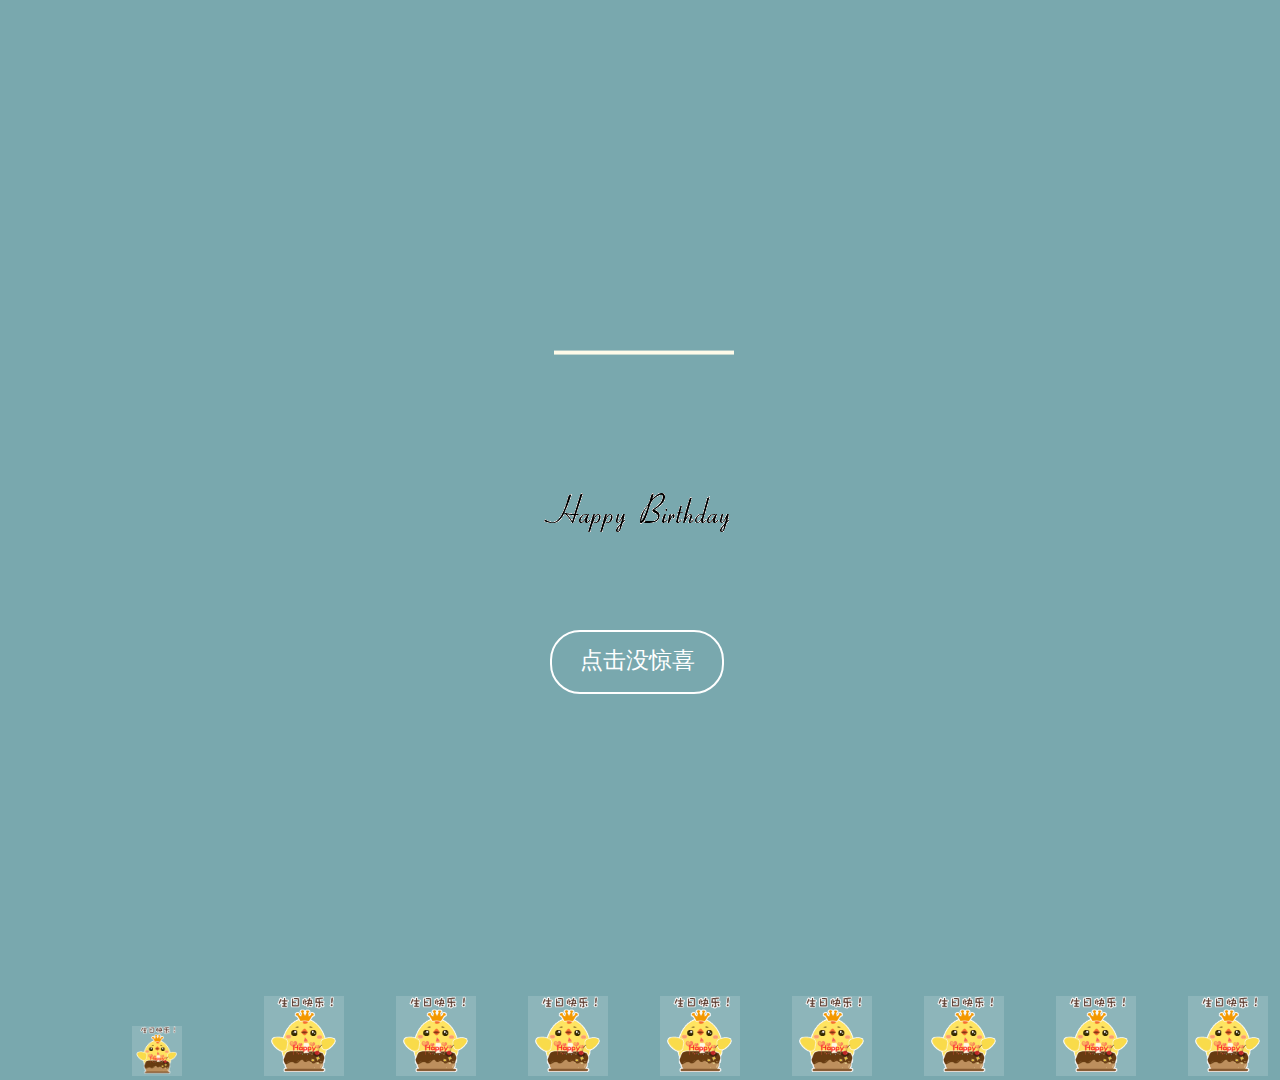
<file: html/BirthdayCake.html>
<!DOCTYPE html>
<html>

<head>

  <meta charset="UTF-8">

  <title>Happy Birthday</title>
  <link rel="stylesheet" href="../css/styless.css" media="screen" type="text/css" />
</head>

<body class="bg">

<div>
      <div class="velas">
        <div class="fuego"></div>
        <div class="fuego"></div>
        <div class="fuego"></div>
        <div class="fuego"></div>
        <div class="fuego"></div>
    </div>
    <svg id="cake" version="1.1" x="0px" y="0px" width="200px" height="500px" viewBox="0 0 200 500" enable-background="new 0 0 200 500" xml:space="preserve">
        <path fill="#a88679" d="M173.667-13.94c-49.298,0-102.782,0-147.334,0c-3.999,0-4-16.002,0-16.002
    		c44.697,0,96.586,0,147.334,0C177.667-29.942,177.668-13.94,173.667-13.94z">
            <animate id="bizcocho_3" attributeName="d" calcMode="spline" keySplines="0 0 1 1; 0 0 1 1" begin="relleno_2.end" dur="0.3s" fill="freeze" values="
                              M173.667-13.94c-49.298,0-102.782,0-147.334,0c-3.999,0-4-16.002,0-16.002
    		c44.697,0,96.586,0,147.334,0C177.667-29.942,177.668-13.94,173.667-13.94z
                              ;
                              M173.667,411.567c-47.995,12.408-102.955,12.561-147.334,0
    		c-3.848-1.089-0.189-16.089,3.661-15.002c44.836,12.66,90.519,12.753,139.427,0.07
    		C173.293,395.631,177.541,410.566,173.667,411.567z
                              ;
                              M173.667,427.569c-49.795,0-101.101,0-147.334,0c-3.999,0-4-16.002,0-16.002
    		c46.385,0,97.539,0,147.334,0C177.668,411.567,177.667,427.569,173.667,427.569z
                              " />
        </path>
        <path fill="#8b6a60" d="M100-178.521c1.858,0,3.364,1.506,3.364,3.363c0,0,0,33.17,0,44.227
    		c0,19.144,0,57.431,0,76.574c0,10.152,0,40.607,0,40.607c0,1.858-1.506,3.364-3.364,3.364l0,0c-1.858,0-3.364-1.506-3.364-3.364c0,0,0-30.455,0-40.607c0-19.144,0-57.432,0-76.575c0-11.057,0-44.226,0-44.226C96.636-177.015,98.142-178.521,100-178.521
    		L100-178.521z">
            <animate id="relleno_2" attributeName="d" calcMode="spline" keySplines="0 0 1 1; 0 0 1 1; 0 0 0.58 1" begin="bizcocho_2.end" dur="0.5s" fill="freeze" values="
                              M100-178.521c1.858,0,3.364,1.506,3.364,3.363c0,0,0,33.17,0,44.227
    		c0,19.144,0,57.431,0,76.574c0,10.152,0,40.607,0,40.607c0,1.858-1.506,3.364-3.364,3.364l0,0c-1.858,0-3.364-1.506-3.364-3.364c0,0,0-30.455,0-40.607c0-19.144,0-57.432,0-76.575c0-11.057,0-44.226,0-44.226C96.636-177.015,98.142-178.521,100-178.521
    		L100-178.521z
                              ;
                              M100,267.257c1.858,0,3.364,1.506,3.364,3.363c0,0,0,33.17,0,44.227
    		c0,19.143,0,57.43,0,76.574c0,10.151,0,40.606,0,40.606c0,1.858-1.506,3.364-3.364,3.364l0,0c-1.858,0-3.364-1.506-3.364-3.364
    		c0,0,0-30.455,0-40.606c0-19.145,0-57.432,0-76.576c0-11.057,0-44.225,0-44.225C96.636,268.763,98.142,267.257,100,267.257
    		L100,267.257z
                              ;
                              M93.928,405.433c-0.655,6.444-0.102,9.067,2.957,11.798c0,0,8.083,5.571,16.828,3.503
    		c18.629-4.406,43.813,6.194,50.792,7.791c14.75,3.375,9.162,6.867,9.162,6.867c-2.412,2.258-58.328,0-73.667,0l0,0
    		c-1.858,0-69.995,2.133-73.667,0c0,0-3.337-2.439,6.172-5.992c11.375-4.25,52.875,8.822,47.139-9.442
    		c-6.333-20.167,5.226-21.514,5.226-21.514c3.435-0.915,12.78-6.663,10.923-0.546L93.928,405.433z
                              ;
                              M102.242,427.569c5.348,0,14.079,0,17.462,0c0,0,17.026,0,27.504,0
    		c19.143,0,20.39-3.797,26.459,0c3,1.877,0,7.823,0,7.823c-2.412,2.258-58.328,0-73.667,0l0,0c-1.858,0-67.187,0-73.667,0
    		c0,0-4.125-4.983,0-7.823c5.201-3.58,16.085,0,23.725,0c8.841,0,20.762,0,20.762,0c3.686,0,8.597,0,19.511,0H102.242z
                              " />
        </path>
        <path fill="#a88679" d="M173.667-15.929c-46.512,0-105.486,0-147.334,0c-3.999,0-4-16.002,0-16.002
    		c43.566,0,97.96,0,147.334,0C177.667-31.931,177.666-15.929,173.667-15.929z">
            <animate id="bizcocho_2" attributeName="d" calcMode="spline" keySplines="0 0 1 1; 0 0 1 1; 0.25 0 0.58 1" begin="relleno_1.end" dur="0.5s" fill="freeze" values="
                              M173.667-15.929c-46.512,0-105.486,0-147.334,0c-3.999,0-4-16.002,0-16.002
    		c43.566,0,97.96,0,147.334,0C177.667-31.931,177.666-15.929,173.667-15.929z
                              ;
                              M173.434,445.393c-47.269,8.001-105.245,8.001-147.334,0c-3.929-0.747-0.692-16.543,3.243-15.824
    		c43.828,8.001,92.165,8.001,140.739,0C174.029,428.918,177.377,444.726,173.434,445.393z
                              ;
                              M173.667,449.514c-47.576-5.454-102.799-5.744-147.333,0c-3.966,0.512-3.938-15.297,0-16.002
    		c43.683-7.823,97.646-8.026,147.333,0C177.616,434.15,177.642,449.969,173.667,449.514z
                              ;
                              M173.667,451.394c-49.298,0-102.782,0-147.334,0c-3.999,0-4-16.002,0-16.002
    		c44.697,0,96.586,0,147.334,0C177.667,435.392,177.668,451.394,173.667,451.394z
                              " />
        </path>
        <path fill="#8b6a60" d="M101.368-73.685c0,12.164,0,15.18,0,28.519c0,22.702,0-13.661,0,8.304c0,14.48,0,18.233,0,30.512
    		c0,1.753-2.958,1.847-2.958,0c0-12.68,0-16.277,0-30.401c0-21.983,0,11.66,0-8.305c0-13.027,0-15.992,0-28.628
    		C98.411-75.883,101.368-75.592,101.368-73.685z">
            <animate id="relleno_1" attributeName="d" calcMode="spline" keySplines="0 0 1 1; 0 0 1 1; 0 0 0.6 1" begin="bizcocho_1.end" dur="0.5s" fill="freeze" values="
                              M101.368-73.685c0,12.164,0,15.18,0,28.519c0,22.702,0-13.661,0,8.304c0,14.48,0,18.233,0,30.512
    		c0,1.753-2.958,1.847-2.958,0c0-12.68,0-16.277,0-30.401c0-21.983,0,11.66,0-8.305c0-13.027,0-15.992,0-28.628
    		C98.411-75.883,101.368-75.592,101.368-73.685z
                              ;
                              M101.368,350.885c0,12.164,0,65.18,0,78.518c0,22.703,0-33.66,0-11.695c0,14.48,0,28.232,0,40.512
    		c0,1.753-2.958,1.847-2.958,0c0-12.68,0-26.277,0-40.402c0-21.982,0,31.66,0,11.695c0-13.027,0-65.992,0-78.627
    		C98.411,348.686,101.368,348.977,101.368,350.885z
                              ;
                              M128.38,447.567c37.626,6.312,39.303,13.658,26.833,12.833c-22.653-1.499-13.636-0.831-23.302-0.831
    		c-14.48,0-17.884,0-30.163,0c-2.087,0-2.068,0-3.915,0c-13.333,0-8.963,0-23.088,0c-11.668,0-14.062,5.995-27.532,1.164
    		c-12.629-4.529,38.667-3.167,46.833-17.333C100.077,432.94,105.546,443.736,128.38,447.567z
                              ;
                              M173.667,451.394c2.875,0,2.997,9.257,0,9.131c-22.662-0.956-32.09-0.956-41.756-0.956
    		c-14.48,0-17.884,0-30.163,0c-2.087,0-2.068,0-3.915,0c-13.333,0-8.963,0-23.088,0c-11.668,0-34.99-0.294-48.412,1.831
    		c-4.109,0.65-3.01-10.006,0-10.006C37.129,451.394,149.379,451.394,173.667,451.394z
                              " />
        </path>
        <path fill="#a88679" d="M173.667,21.571c-33.174,0-111.467,0-147.334,0c-4,0-4-16.002,0-16.002c39.836,0,105.982,0,147.334,0
    		C177.668,5.569,177.667,21.571,173.667,21.571z">
            <animate id="bizcocho_1" attributeName="d" calcMode="spline" keySplines="0 0 1 1; 0 0 1 1; 0 0 1 1; 0.25 0 1 1; 0 0 1 1; 0.25 0 0.6 1" begin="2s" dur="0.8s" fill="freeze" values="
                              M173.667,21.571c-33.174,0-111.467,0-147.334,0c-4,0-4-16.002,0-16.002c39.836,0,105.982,0,147.334,0
    		C177.668,5.569,177.667,21.571,173.667,21.571z
                              ;
                              M173.667,459.569c-33.197,16.002-110.782,16.002-147.334,0c-3.664-1.604,1.614-15.617,5.337-14.153
    		c40.702,16.002,94.289,16.104,136.505,0.103C171.917,444.1,177.271,457.832,173.667,459.569z
                              ;
                              M171.817,475.571c-39.361-3.001-105.438-2.571-143.556,0c-3.991,0.27-7.377-14.736-3.387-15.014
    		c41.553-2.888,104.421-3.121,150.51-0.233C179.378,460.574,175.806,475.875,171.817,475.571z
                              ;
                              M171.817,459.564c-38.8-12.188-104.504-13.762-143.556,0c-3.772,1.329-7.961-12.604-4.178-13.905
    		c40.864-14.064,105.114-15.52,151.918-0.973C179.822,445.874,175.634,460.762,171.817,459.564z
                              ;
                              M173.667,475.571c-46.376-5.005-105.924-4.003-147.334,0c-3.981,0.385-3.479-15.421,0.479-16.002
    		c43.087-6.327,97.705-7.083,146.855,0.438C177.621,460.613,177.644,476,173.667,475.571z
                              ;
                              M173.667,474.117c-46.376,1.866-105.638,2.01-147.334,0c-3.995-0.192-3.52-16.144,0.479-16.002
    		c43.794,1.55,96.341,1.541,145.723,0C176.532,457.99,177.663,473.956,173.667,474.117z
                              ;
                              M173.667,475.571c-46.512,0-105.486,0-147.334,0c-3.999,0-4-16.002,0-16.002c43.566,0,97.96,0,147.334,0
    		C177.667,459.569,177.666,475.571,173.667,475.571z
                              " />
        </path>
        <path fill="#fefae9" d="M104.812,113.216c0,3.119-2.164,5.67-4.812,5.67c-2.646,0-4.812-2.551-4.812-5.67c0-5.594,0-16.782,0-22.375
    	c0-5.143,0-15.427,0-20.568c0-7.333,0-21.998,0-29.33c0-5.523,0-16.569,0-22.092c0-3.295,0-9.885,0-13.181
    	C95.188,2.551,97.353,0,100,0c2.648,0,4.812,2.551,4.812,5.669c0,3.248,0,9.743,0,12.991c0,5.428,0,16.284,0,21.711
    	c0,7.618,0,22.854,0,30.472c0,4.952,0,14.854,0,19.807C104.812,96.292,104.812,107.576,104.812,113.216z">
            <animate id="crema" attributeName="d" calcMode="spline" keySplines="0 0 1 1; 0 0 1 1; 0 0 1 1; 0.25 0 1 1; 0 0 1 1; 0 0 0.58 1" begin="bizcocho_3.end" dur="2s" fill="freeze" values="
                              M104.812,113.216c0,3.119-2.164,5.67-4.812,5.67c-2.646,0-4.812-2.551-4.812-5.67c0-5.594,0-16.782,0-22.375
    	c0-5.143,0-15.427,0-20.568c0-7.333,0-21.998,0-29.33c0-5.523,0-16.569,0-22.092c0-3.295,0-9.885,0-13.181
    	C95.188,2.551,97.353,0,100,0c2.648,0,4.812,2.551,4.812,5.669c0,3.248,0,9.743,0,12.991c0,5.428,0,16.284,0,21.711
    	c0,7.618,0,22.854,0,30.472c0,4.952,0,14.854,0,19.807C104.812,96.292,104.812,107.576,104.812,113.216z
                              ;
                              M104.812,405.897c0,3.119-2.164,5.67-4.812,5.67c-2.646,0-4.812-2.551-4.812-5.67c0-5.594,0-16.782,0-22.376
    	c0-5.143,0-15.426,0-20.568c0-7.332,0-21.997,0-29.33c0-5.522,0-16.568,0-22.092c0-3.295,0-9.885,0-13.181
    	c0-3.118,2.165-5.669,4.812-5.669c2.648,0,4.812,2.551,4.812,5.669c0,3.247,0,9.743,0,12.991c0,5.428,0,16.283,0,21.711
    	c0,7.618,0,22.854,0,30.473c0,4.951,0,14.854,0,19.807C104.812,388.972,104.812,400.256,104.812,405.897z
                              ;
                              M111.873,411.567c-3.119,0-9.226,0-11.874,0c-2.646,0-7.748,0-10.867,0c-7.086,0-12.698,0-18.292,0
    	c-6.592,0-12.871,7.371-19.166,3.008c-10.043-6.961-7.776-10.169,2.991-17.745c12.61-8.873,27.713,1.994,25.919-7.531
    	c-2.589-13.742,11.008-14.513,11.365-17.789c0.441-4.051,4.235-11.107,8.051-8.175c3.113,2.393,1.007,8.008,0,13.159
    	c-1.871,9.569,8.058,2.113,9.494,14.155c2.592,21.732,21.184-0.675,29.309,7.976c5.216,5.553,18.413,5.552,15.426,12.942
    	c-3.131,7.745-15.825-4.369-23.8,2.903C126.261,418.271,118.301,411.567,111.873,411.567z
                              ;
                              M111.873,411.567c-3.119,0-9.226,0-11.874,0c-2.646,0-9.734,4.069-12.853,4.069
    	c-7.086,0-10.712-4.069-16.306-4.069c-6.592,0-12.12,6.013-19.166,3.008c-7.053-3.008-7.458,2.026-18.659,1.165
    	c-6.832-0.525-7.522-3.034-7.533-6.265c-0.037-10.336,22.073-2.452,36.613-2.628c10.234-0.124,19.856-1.439,37.905-2.102
    	c16.642-0.61,32.699,1.552,46.009,1.927c12.438,0.351,29.663-8.99,31.532,3.315c0.773,5.093-5.605,3.342-11.211,9.579
    	c-5.093,5.667-7.59-4.605-12.965-3.832c-8.269,1.189-14.962-8.537-22.937-1.265C126.261,418.271,118.301,411.567,111.873,411.567z
                              ;
                              M110.946,413.652c-2.904-1.137-8.405-2.748-12.446-0.97c-6.099,2.685-7.273,10.358-13.253,8.242
    	c-7.843-2.775-8.953-5.008-14.546-5.01c-24.653-0.011-4.849,26.507-18.264,26.507c-12.377,0,5.791-33.537-19.422-26.682
    	c-7.703,2.095-9.806-0.942-9.817-4.173c-0.037-10.336,24.357-4.544,38.897-4.72c10.234-0.124,19.856-1.439,37.905-2.102
    	c16.642-0.61,32.699,1.552,46.009,1.927c12.438,0.351,28.973-8.865,31.532,3.315c1.449,6.896,0.318,15.624-3.874,15.624
    	c-7.619,0-1.788-15.192-19.243-7.111c-7.581,3.51-15.963-9.738-26.669,1.066C120.644,426.744,118.381,416.561,110.946,413.652z
                              ;
                              M111.547,413.9c-2.969-0.956-8.775-0.949-13.167-0.5c-14.667,1.5-8.325,16.508-14.667,16.666
    	c-6.667,0.166-0.167-13.5-13.013-14.151c-30.471-1.545-5.572,46.651-18.987,46.651c-12.377,0,10.333-50.166-18.667-44.5
    	c-7.835,1.531-9.537-1.417-9.548-4.647c-0.037-10.336,23.675-5.177,38.215-5.353c10.234-0.124,20.618-1.671,38.667-2.333
    	c16.642-0.61,32.023,1.458,45.333,1.833c12.438,0.351,33.819-8.431,33.199,4.001c-0.532,10.666,0.414,26.166-5.245,25.833
    	c-7.606-0.447-2.954-31.5-19.243-18.899c-7.985,6.177-17.658-5.969-27.377,5.732C118.88,434.066,121.38,417.067,111.547,413.9z
                              ;
                              M111.547,415.233c-6.667-0.834-9.667,4.667-13.833,3.333c-19.649-6.291-8.158,22.176-14.5,22.334
    	c-6.667,0.166,2.833-18-13.333-22.167c-29.544-7.615-9.667,43.833-20.167,43.833c-10.333,0,8.004-55.006-16.833-39
    	c-7.5,4.833-9.508-3.78-9.299-7.004c0.799-12.329,23.592-7.153,38.132-7.329c10.234-0.124,20.238-1.505,38.287-2.167
    	c16.642-0.61,32.903,1.125,46.213,1.5c12.438,0.351,35.058-5.579,31.863,6.451c-5.532,20.833,1.25,28.216-4.409,27.883
    	c-7.606-0.447-6.058-37.895-20.62-23.333c-10.167,10.166-15.972-0.747-25,12C119.547,443.568,121.798,416.515,111.547,415.233z
                              " />
        </path>
        <rect class="come" x="10" y="475.571" fill="#fefae9" width="180" height="4" />
    </svg>
</div>
<div class="happy">
	<img src="../img/HappyBirthday.png">
</div>
<div class="button-style1">
	<a href="cubic.html" class="lk1">
		<div class="link1">
			<div class="bt1">
				点击没惊喜
			</div>
		</div>
	</a>    
</div>
<!-- <div class="button-style2">
	<a class="lk2">
		<div class="link2">
			<div class="bt1">
				我不喜欢
			</div>
		</div>
	</a> 
</div> -->
<ul class="bg-bubbles">
      <li><img src="../img/timg.gif" style="width:100%;height:100%"></li>
      <li><img src="../img/timg.gif" style="width:100%;height:100%"></li>
      <li><img src="../img/timg.gif" style="width:100%;height:100%"></li>
      <li><img src="../img/timg.gif" style="width:100%;height:100%"></li>
      <li><img src="../img/timg.gif" style="width:100%;height:100%"></li>
      <li><img src="../img/timg.gif" style="width:100%;height:100%"></li>
      <li><img src="../img/timg.gif" style="width:100%;height:100%"></li>
      <li><img src="../img/timg.gif" style="width:100%;height:100%"></li>
      <li><img src="../img/timg.gif" style="width:100%;height:100%"></li>
      <li><img src="../img/timg.gif" style="width:100%;height:100%"></li>
    </ul>
  <script src='../js/jquery.js'></script>
</body>
</html>
</file>
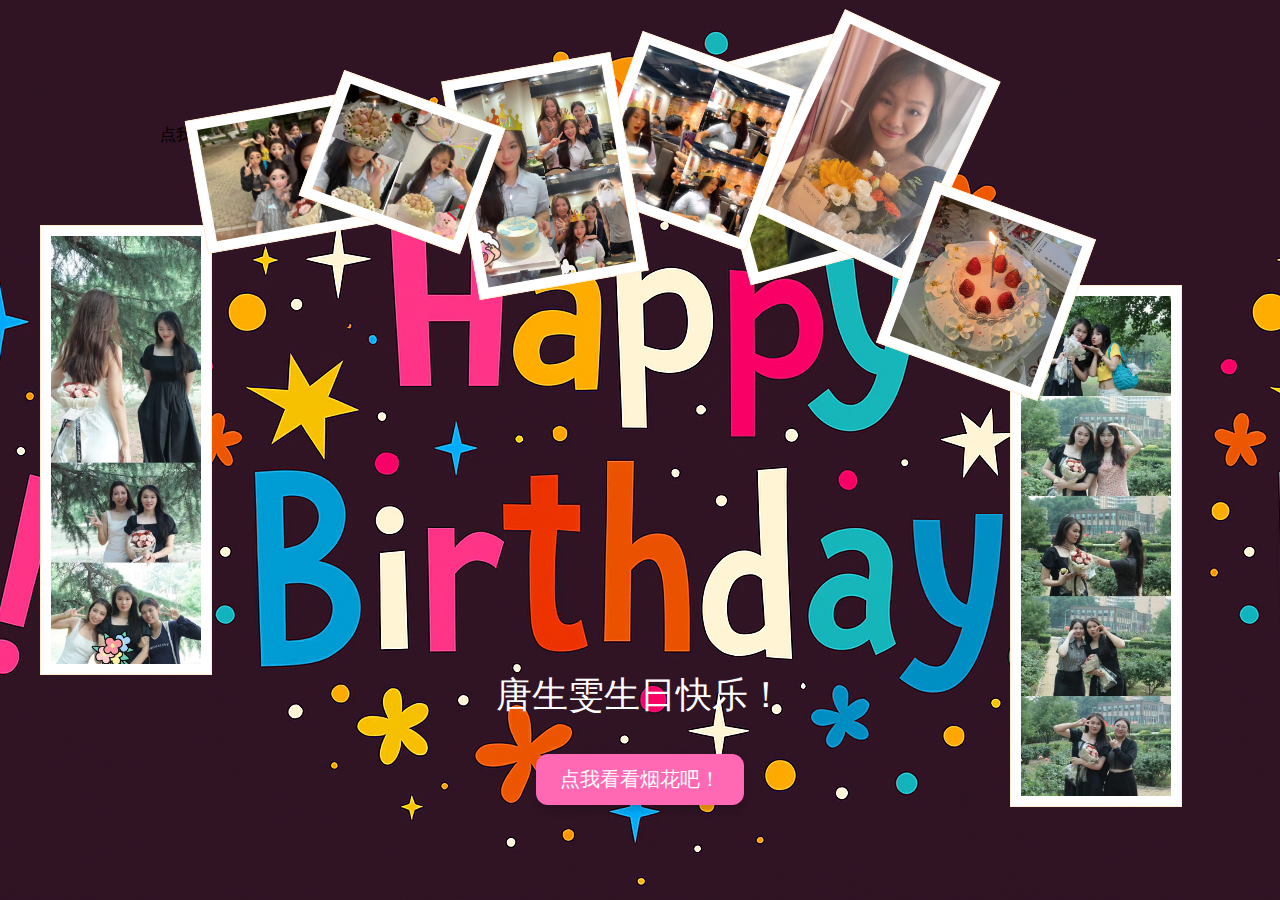
<file: html/card.html>
<!DOCTYPE html>
<html lang="en">
<head>
  <meta charset="UTF-8" />
  <meta http-equiv="X-UA-Compatible" content="IE=edge" />
  <meta name="viewport" content="width=device-width, initial-scale=1.0" />
  <title>祝你生日快乐</title>
  <style>
    html, body {
      margin: 0;
      padding: 0;
      height: 100%;
      overflow: hidden;
    }
    .h1 {
    position: absolute;
    bottom: 60px; /* 预留按钮空间 */
    width: 100%;
    text-align: center;
    font-size: 36px;
    color: white;
    line-height: 40px;
    }

    .next-button {
    position: absolute;
    bottom: -30px;
    left: 50%;
    transform: translateX(-50%);
    padding: 12px 24px;
    background-color: #ff69b4;
    color: white;
    font-size: 20px;
    border-radius: 12px;
    cursor: pointer;
    transition: transform 0.3s, background-color 0.3s;
    box-shadow: 0 4px 8px rgba(0,0,0,0.2);
    }

    .next-button:hover {
    background-color: #ff85c1;
    transform: translateX(-50%) scale(1.1);
    }



    .bei {
      background: url('../img/happy.png') center repeat;
      width: 100%;
      height: 100vh;
      position: relative;
    }

    .h11 {
      width: 960px;
      height: 650px;
      position: absolute;
      top: 50%;
      left: 50%;
      transform: translate(-50%, -50%);
    }


    img {
      position: absolute;
      border: 1px solid blanchedalmond;
      padding: 10px;
      background-color: white;
      width: 150px;
      --angle: 0deg;
      transform: rotate(var(--angle));
      transition: transform 0.5s ease;
    }

    img:hover {
      transform: rotate(var(--angle)) scale(1.5);
      z-index: 12;
      cursor: pointer;
    }

    img:nth-of-type(1) {
      --angle: 0deg;
      left: -120px;
      top: 100px;
    }

    img:nth-of-type(2) {
      --angle: -10deg;
      left: 35px;
      top: -20px;
    }

    img:nth-of-type(3) {
      --angle: 20deg;
      left: 156px;
      top: -30px;
      z-index: 9;
    }

    img:nth-of-type(4) {
      --angle: -10deg;
      left: 299px;
      top: -60px;
      z-index: 3;
    }

    img:nth-of-type(5) {
      --angle: 20deg;
      left: 448px;
      top: -70px;
      z-index: 2;
    }

    img:nth-of-type(6) {
      --angle: -15deg;
      left: 559px;
      top: -80px;
    }

    img:nth-of-type(7) {
      --angle: 25deg;
      left: 630px;
      top: -90px;
    }

    img:nth-of-type(8) {
      --angle: 20deg;
      left: 740px;
      top: 80px;
      z-index: 5;
    }

    img:nth-of-type(9) {
      --angle: 0deg;
      left: 850px;
      top: 160px;
      z-index: 4;
    }
  </style>
</head>
<body>
  <div class="bei">
    <div class="h11">
      <img src="../img/soon5.jpg" alt="">
      <img src="../img/soon2.jpg" alt="">
      <img src="../img/soon3.jpg" alt="">
      <img src="../img/soon4.jpg" alt="">
      <img src="../img/soon1.jpg" alt="">
      <img src="../img/soon9.jpg" alt="">
      <img src="../img/soon7.jpg" alt="">
      <img src="../img/soon8.jpg" alt="">
      <img src="../img/soon6.jpg" alt="">
      <div class="h1">唐生雯生日快乐！</div>
      <div >点我看看烟花吧！</div>
      <div class="next-button" onclick="location.href='yanhua.html'">点我看看烟花吧！</div>
    </div>
  </div>
</body>
</html>
</file>
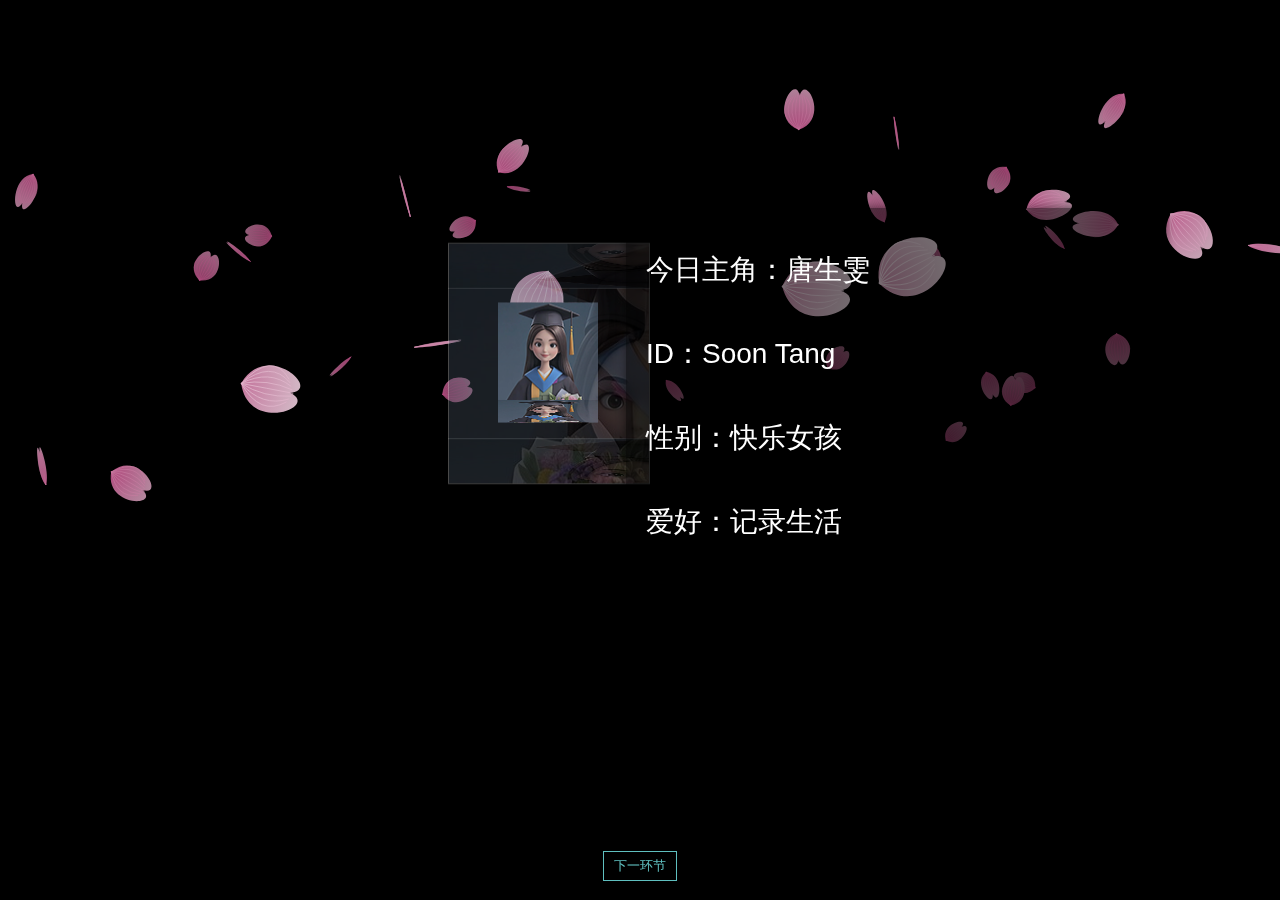
<file: html/cubic.html>
﻿<!DOCTYPE html>
<html>

<head>
  <meta charset="utf-8" />
  <title>

  </title>
  <script src="../js/jquery.min.js"></script>
  <link type="text/css" href="../css/cubicstyle.css" rel="stylesheet" />
  <style>
    html,
    body {
      width: 100%;
      height: 100%;
      margin: 0;
      padding: 0;
      overflow: hidden;
    }

    .container {
      width: 100%;
      height: 100%;
      margin: 0;
      padding: 0;
      background-color: #000000;
    }
  </style>
</head>

<body>
  <div id="jsi-cherry-container" class="container">
    <div class="box">
      <ul class="minbox">
        <li></li>
        <li></li>
        <li></li>
        <li></li>
        <li></li>
        <li></li>
      </ul>
      <ol class="maxbox">
        <li></li>
        <li></li>
        <li></li>
        <li></li>
        <li></li>
        <li></li>
      </ol>
    </div>
  </div>
  <div id="info_box" class="info_box">
      <div class="info_my">
          <!-- <img src="img/c.png" /> -->
          <div class="info_mem">
              <div class="nickname">今日主角：唐生雯</div>
              <div class="id">ID：Soon Tang</div>
              <div class="vote">性别：快乐女孩</div>
          </div>
      </div>
      <div class="intro">爱好：记录生活</div>
  </div>
  <div id="menu">
    <button id="custom">下一环节</button>
  </div>

  <script>
    // window.onload = function () {
    //   setInterval("toggleSound()", 100);
    // }

    // function toggleSound() {
    //   var music = document.getElementById("vd");//获取ID  

    //   if (music.paused) { //判读是否播放  
    //     music.paused = false;
    //     music.play(); //没有就播放 
    //   }
    // }

    var button = document.getElementById( 'custom' );
    button.addEventListener( 'click', function ( event ) {
        window.location.href = 'picwall.html';
    }, false );

    var RENDERER = {
      INIT_CHERRY_BLOSSOM_COUNT: 30,
      MAX_ADDING_INTERVAL: 10,

      init: function () {
        this.setParameters();
        this.reconstructMethods();
        this.createCherries();
        this.render();
        if (
          navigator.userAgent.match(
            /(phone|pod|iPhone|iPod|ios|Android|Mobile|BlackBerry|IEMobile|MQQBrowser|JUC|Fennec|wOSBrowser|BrowserNG|WebOS|Symbian|Windows Phone)/i
          )
        ) {
          var box = document.querySelectorAll('.box')[0];
          console.log(box, '移动端');
          box.style.marginTop = '65%';
        }
      },
      setParameters: function () {
        this.$container = $('#jsi-cherry-container');
        this.width = this.$container.width();
        this.height = this.$container.height();
        this.context = $('<canvas />')
          .attr({ width: this.width, height: this.height })
          .appendTo(this.$container)
          .get(0)
          .getContext('2d');
        this.cherries = [];
        this.maxAddingInterval = Math.round(
          (this.MAX_ADDING_INTERVAL * 1000) / this.width
        );
        this.addingInterval = this.maxAddingInterval;
      },
      reconstructMethods: function () {
        this.render = this.render.bind(this);
      },
      createCherries: function () {
        for (
          var i = 0,
          length = Math.round(
            (this.INIT_CHERRY_BLOSSOM_COUNT * this.width) / 1000
          );
          i < length;
          i++
        ) {
          this.cherries.push(new CHERRY_BLOSSOM(this, true));
        }
      },
      render: function () {
        requestAnimationFrame(this.render);
        this.context.clearRect(0, 0, this.width, this.height);

        this.cherries.sort(function (cherry1, cherry2) {
          return cherry1.z - cherry2.z;
        });
        for (var i = this.cherries.length - 1; i >= 0; i--) {
          if (!this.cherries[i].render(this.context)) {
            this.cherries.splice(i, 1);
          }
        }
        if (--this.addingInterval == 0) {
          this.addingInterval = this.maxAddingInterval;
          this.cherries.push(new CHERRY_BLOSSOM(this, false));
        }
      }
    };
    var CHERRY_BLOSSOM = function (renderer, isRandom) {
      this.renderer = renderer;
      this.init(isRandom);
    };
    CHERRY_BLOSSOM.prototype = {
      FOCUS_POSITION: 300,
      FAR_LIMIT: 600,
      MAX_RIPPLE_COUNT: 100,
      RIPPLE_RADIUS: 100,
      SURFACE_RATE: 0.5,
      SINK_OFFSET: 20,

      init: function (isRandom) {
        this.x = this.getRandomValue(
          -this.renderer.width,
          this.renderer.width
        );
        this.y = isRandom
          ? this.getRandomValue(0, this.renderer.height)
          : this.renderer.height * 1.5;
        this.z = this.getRandomValue(0, this.FAR_LIMIT);
        this.vx = this.getRandomValue(-2, 2);
        this.vy = -2;
        this.theta = this.getRandomValue(0, Math.PI * 2);
        this.phi = this.getRandomValue(0, Math.PI * 2);
        this.psi = 0;
        this.dpsi = this.getRandomValue(Math.PI / 600, Math.PI / 300);
        this.opacity = 0;
        this.endTheta = false;
        this.endPhi = false;
        this.rippleCount = 0;

        var axis = this.getAxis(),
          theta =
            this.theta +
            (Math.ceil(
              -(this.y + this.renderer.height * this.SURFACE_RATE) / this.vy
            ) *
              Math.PI) /
            500;
        theta %= Math.PI * 2;

        this.offsetY =
          40 * (theta <= Math.PI / 2 || theta >= (Math.PI * 3) / 2 ? -1 : 1);
        this.thresholdY =
          this.renderer.height / 2 +
          this.renderer.height * this.SURFACE_RATE * axis.rate;
        this.entityColor = this.renderer.context.createRadialGradient(
          0,
          40,
          0,
          0,
          40,
          80
        );
        this.entityColor.addColorStop(
          0,
          'hsl(330, 70%, ' + 50 * (0.3 + axis.rate) + '%)'
        );
        this.entityColor.addColorStop(
          0.05,
          'hsl(330, 40%,' + 55 * (0.3 + axis.rate) + '%)'
        );
        this.entityColor.addColorStop(
          1,
          'hsl(330, 20%, ' + 70 * (0.3 + axis.rate) + '%)'
        );
        this.shadowColor = this.renderer.context.createRadialGradient(
          0,
          40,
          0,
          0,
          40,
          80
        );
        this.shadowColor.addColorStop(
          0,
          'hsl(330, 40%, ' + 30 * (0.3 + axis.rate) + '%)'
        );
        this.shadowColor.addColorStop(
          0.05,
          'hsl(330, 40%,' + 30 * (0.3 + axis.rate) + '%)'
        );
        this.shadowColor.addColorStop(
          1,
          'hsl(330, 20%, ' + 40 * (0.3 + axis.rate) + '%)'
        );
      },
      getRandomValue: function (min, max) {
        return min + (max - min) * Math.random();
      },
      getAxis: function () {
        var rate = this.FOCUS_POSITION / (this.z + this.FOCUS_POSITION),
          x = this.renderer.width / 2 + this.x * rate,
          y = this.renderer.height / 2 - this.y * rate;
        return { rate: rate, x: x, y: y };
      },
      renderCherry: function (context, axis) {
        context.beginPath();
        context.moveTo(0, 40);
        context.bezierCurveTo(-60, 20, -10, -60, 0, -20);
        context.bezierCurveTo(10, -60, 60, 20, 0, 40);
        context.fill();

        for (var i = -4; i < 4; i++) {
          context.beginPath();
          context.moveTo(0, 40);
          context.quadraticCurveTo(i * 12, 10, i * 4, -24 + Math.abs(i) * 2);
          context.stroke();
        }
      },
      render: function (context) {
        var axis = this.getAxis();

        if (
          axis.y == this.thresholdY &&
          this.rippleCount < this.MAX_RIPPLE_COUNT
        ) {
          context.save();
          context.lineWidth = 2;
          context.strokeStyle =
            'hsla(0, 0%, 100%, ' +
            (this.MAX_RIPPLE_COUNT - this.rippleCount) /
            this.MAX_RIPPLE_COUNT +
            ')';
          context.translate(
            axis.x +
            this.offsetY * axis.rate * (this.theta <= Math.PI ? -1 : 1),
            axis.y
          );
          context.scale(1, 0.3);
          context.beginPath();
          context.arc(
            0,
            0,
            (this.rippleCount / this.MAX_RIPPLE_COUNT) *
            this.RIPPLE_RADIUS *
            axis.rate,
            0,
            Math.PI * 2,
            false
          );
          context.stroke();
          context.restore();
          this.rippleCount++;
        }
        if (axis.y < this.thresholdY || !this.endTheta || !this.endPhi) {
          if (this.y <= 0) {
            this.opacity = Math.min(this.opacity + 0.01, 1);
          }
          context.save();
          context.globalAlpha = this.opacity;
          context.fillStyle = this.shadowColor;
          context.strokeStyle =
            'hsl(330, 30%,' + 40 * (0.3 + axis.rate) + '%)';
          context.translate(
            axis.x,
            Math.max(axis.y, this.thresholdY + this.thresholdY - axis.y)
          );
          context.rotate(Math.PI - this.theta);
          context.scale(axis.rate * -Math.sin(this.phi), axis.rate);
          context.translate(0, this.offsetY);
          this.renderCherry(context, axis);
          context.restore();
        }
        context.save();
        context.fillStyle = this.entityColor;
        context.strokeStyle = 'hsl(330, 40%,' + 70 * (0.3 + axis.rate) + '%)';
        context.translate(
          axis.x,
          axis.y + Math.abs(this.SINK_OFFSET * Math.sin(this.psi) * axis.rate)
        );
        context.rotate(this.theta);
        context.scale(axis.rate * Math.sin(this.phi), axis.rate);
        context.translate(0, this.offsetY);
        this.renderCherry(context, axis);
        context.restore();

        if (this.y <= -this.renderer.height / 4) {
          if (!this.endTheta) {
            for (
              var theta = Math.PI / 2, end = (Math.PI * 3) / 2;
              theta <= end;
              theta += Math.PI
            ) {
              if (this.theta < theta && this.theta + Math.PI / 200 > theta) {
                this.theta = theta;
                this.endTheta = true;
                break;
              }
            }
          }
          if (!this.endPhi) {
            for (
              var phi = Math.PI / 8, end = (Math.PI * 7) / 8;
              phi <= end;
              phi += (Math.PI * 3) / 4
            ) {
              if (this.phi < phi && this.phi + Math.PI / 200 > phi) {
                this.phi = Math.PI / 8;
                this.endPhi = true;
                break;
              }
            }
          }
        }
        if (!this.endTheta) {
          if (axis.y == this.thresholdY) {
            this.theta +=
              (Math.PI / 200) *
              (this.theta < Math.PI / 2 ||
                (this.theta >= Math.PI && this.theta < (Math.PI * 3) / 2)
                ? 1
                : -1);
          } else {
            this.theta += Math.PI / 500;
          }
          this.theta %= Math.PI * 2;
        }
        if (this.endPhi) {
          if (this.rippleCount == this.MAX_RIPPLE_COUNT) {
            this.psi += this.dpsi;
            this.psi %= Math.PI * 2;
          }
        } else {
          this.phi += Math.PI / (axis.y == this.thresholdY ? 200 : 500);
          this.phi %= Math.PI;
        }
        if (this.y <= -this.renderer.height * this.SURFACE_RATE) {
          this.x += 2;
          this.y = -this.renderer.height * this.SURFACE_RATE;
        } else {
          this.x += this.vx;
          this.y += this.vy;
        }
        return (
          this.z > -this.FOCUS_POSITION &&
          this.z < this.FAR_LIMIT &&
          this.x < this.renderer.width * 1.5
        );
      }
    };
    $(function () {
      RENDERER.init();
    });
  </script>
</body>

</html>
</file>
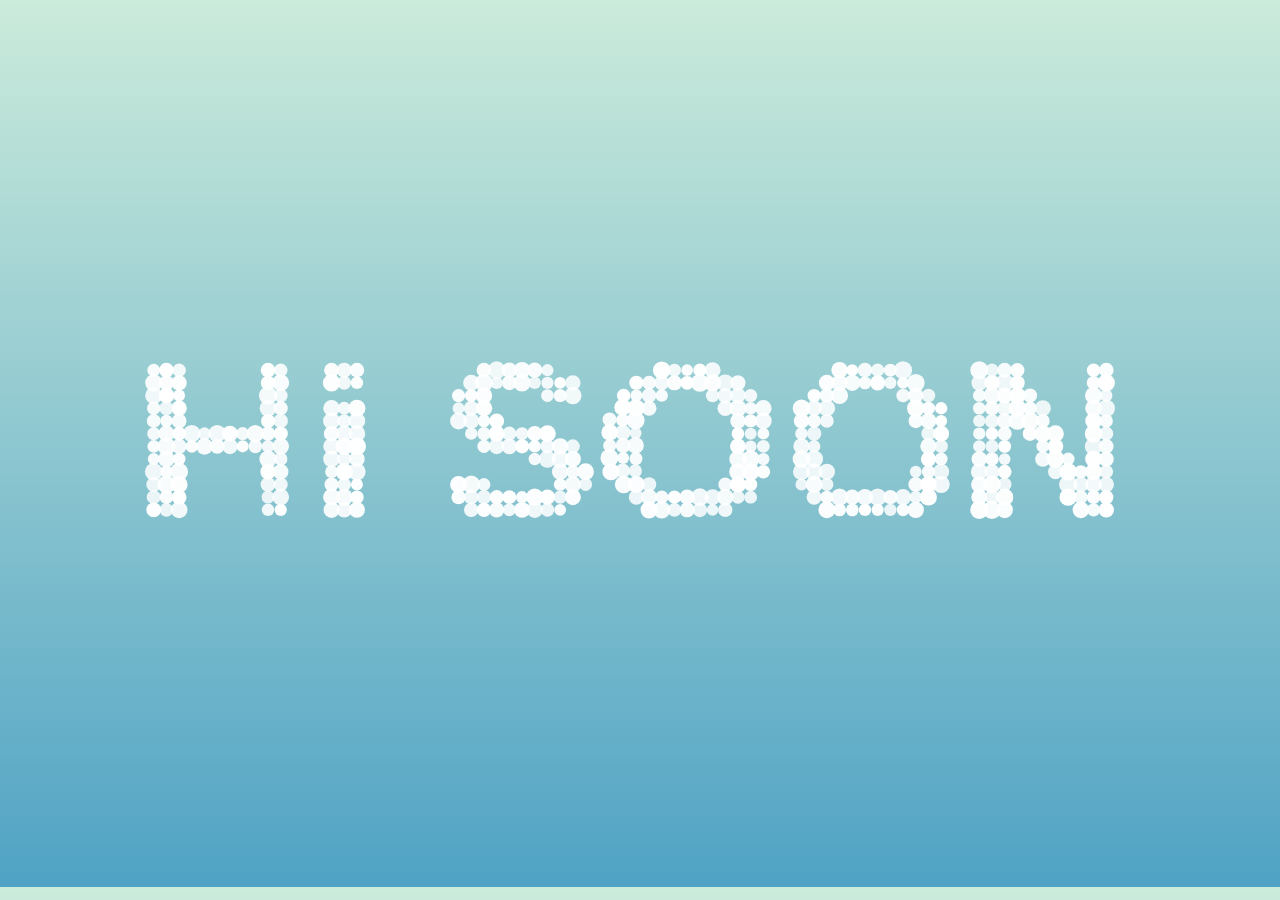
<file: html/index1.html>
<!DOCTYPE html>
<html>

<head>

  <meta charset="UTF-8">

  <title></title>

  <link rel="stylesheet" href="../css/normalizel.css">

  <link rel="stylesheet" href="../css/stylel.css" media="screen" type="text/css" />

</head>

<body>
<canvas class="canvas"></canvas>

<div class="help">?</div> 

<div class="ui">
  <input class="ui-input" type="text" />
  <span class="ui-return">↵</span>
</div>

<div class="overlay">
  <div class="tabs">
    <div class="tabs-labels"><span class="tabs-label">Commands</span><span class="tabs-label">Info</span><span class="tabs-label">Share</span></div>

    <div class="tabs-panels">
      <ul class="tabs-panel commands">
        <li class="commands-item"><span class="commands-item-title">Text</span><span class="commands-item-info" data-demo="Hello :)">Type anything</span><span class="commands-item-action">Demo</span></li>
        <li class="commands-item"><span class="commands-item-title">Countdown</span><span class="commands-item-info" data-demo="#countdown 10">#countdown<span class="commands-item-mode">number</span></span><span class="commands-item-action">Demo</span></li>
        <li class="commands-item"><span class="commands-item-title">Time</span><span class="commands-item-info" data-demo="#time">#time</span><span class="commands-item-action">Demo</span></li>
        <li class="commands-item"><span class="commands-item-title">Rectangle</span><span class="commands-item-info" data-demo="#rectangle 30x15">#rectangle<span class="commands-item-mode">width x height</span></span><span class="commands-item-action">Demo</span></li>
        <li class="commands-item"><span class="commands-item-title">Circle</span><span class="commands-item-info" data-demo="#circle 25">#circle<span class="commands-item-mode">diameter</span></span><span class="commands-item-action">Demo</span></li>

        <li class="commands-item commands-item--gap"><span class="commands-item-title">Animate</span><span class="commands-item-info" data-demo="The time is|#time|#countdown 3|#icon thumbs-up"><span class="commands-item-mode">command1</span>&nbsp;|<span class="commands-item-mode">command2</span></span><span class="commands-item-action">Demo</span></li>
      </ul>
    </div>
  </div>
</div>

  <script src="../js/indexl.js"></script>

</body>

</html>
</file>
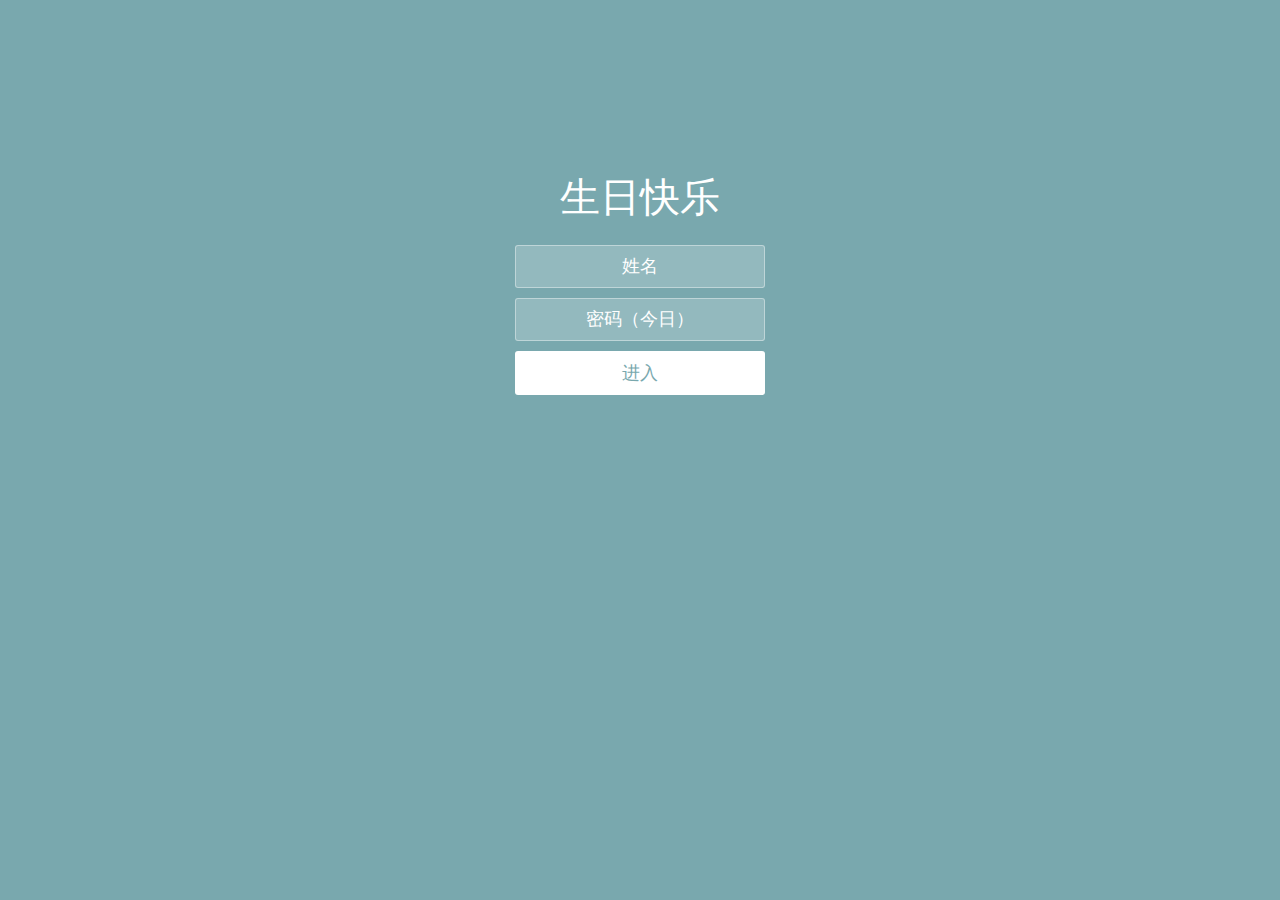
<file: html/login.html>
<!doctype html>
<html lang="zh">
<head>
<meta charset="UTF-8">
<meta http-equiv="X-UA-Compatible" content="IE=edge,chrome=1"> 
<meta name="viewport" content="width=device-width, initial-scale=1.0">
<title>Happy Birthday</title>
<link rel="stylesheet" type="text/css" href="../css/styles.css">
</head>
<body>
<div class="htmleaf-container">
	<div class="wrapper">
		<div class="container">
			<h1>生日快乐</h1>
			
			<form class="form">
				<input id="userName" name="userName" type="text" placeholder="姓名">
				<input id="pwd" name="pwd" type="password" placeholder="密码（今日）">
				<button type="submit" id="login-button">进入</button>
			</form>
		</div>
		
		<ul class="bg-bubbles">
			  <li><img src="../img/timg.gif" style="width:100%;height:100%"></li>
		      <li><img src="../img/timg.gif" style="width:100%;height:100%"></li>
		      <li><img src="../img/timg.gif" style="width:100%;height:100%"></li>
		      <li><img src="../img/timg.gif" style="width:100%;height:100%"></li>
		      <li><img src="../img/timg.gif" style="width:100%;height:100%"></li>
		      <li><img src="../img/timg.gif" style="width:100%;height:100%"></li>
		      <li><img src="../img/timg.gif" style="width:100%;height:100%"></li>
		      <li><img src="../img/timg.gif" style="width:100%;height:100%"></li>
		      <li><img src="../img/timg.gif" style="width:100%;height:100%"></li>
		      <li><img src="../img/timg.gif" style="width:100%;height:100%"></li>
		</ul>
	</div>
</div>

<script src="../js/jquery-2.1.1.min.js" type="text/javascript"></script>
<script src="../js/jquery-1.8.4.min.js" type="text/javascript"></script>

</body>
</html>
</file>
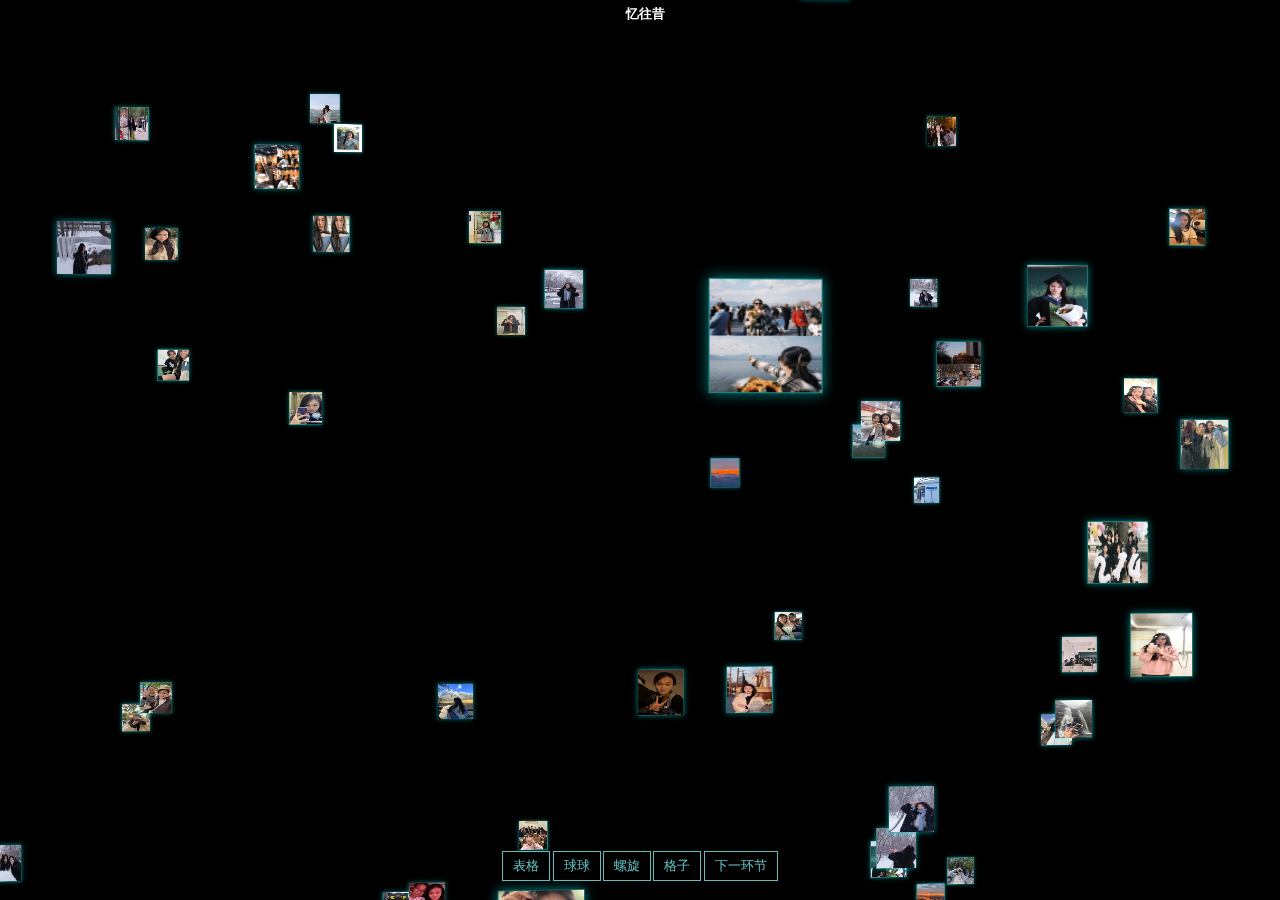
<file: html/picwall.html>
<!DOCTYPE html>
<html>
	<head>
		<title>往日照片墙</title>
		<meta charset="utf-8">
		<meta name="viewport" content="width=device-width, user-scalable=no, minimum-scale=1.0, maximum-scale=1.0">
		<style>
			html, body {
				height: 100%;
			}

			body {
				background-color: #000000;
				margin: 0;
				font-family: Helvetica, sans-serif;;
				overflow: hidden;
			}

			a {
				color: #ffffff;
			}

			#info {
				position: absolute;
				width: 100%;
				color: #ffffff;
				padding: 5px;
				font-family: Monospace;
				font-size: 13px;
				font-weight: bold;
				text-align: center;
				z-index: 1;
			}

			#menu {
				position: absolute;
				bottom: 20px;
				width: 100%;
				text-align: center;
			}

			.element {
				width: 100px;/* 120 160 */
				height: 100px;
				box-shadow: 0px 0px 12px rgba(0,255,255,0.5);
				border: 1px solid rgba(127,255,255,0.25);
				text-align: center;
				cursor: default;
			}

			.element:hover {
				box-shadow: 0px 0px 12px rgba(0,255,255,0.75);
				border: 1px solid rgba(127,255,255,0.75);
			}
				.element img{
					width:100px;
					height:100px;
				}

				.element .number {
					position: absolute;
					top: 20px;
					right: 20px;
					font-size: 12px;
					color: rgba(127,255,255,0.75);
				}

				.element .symbol {
					position: absolute;
					top: 40px;
					left: 0px;
					right: 0px;
					font-size: 60px;
					font-weight: bold;
					color: rgba(255,255,255,0.75);
					text-shadow: 0 0 10px rgba(0,255,255,0.95);
				}

				.element .details {
					position: absolute;
					bottom: 15px;
					left: 0px;
					right: 0px;
					font-size: 12px;
					color: rgba(127,255,255,0.75);
				}

			button {
				color: rgba(127,255,255,0.75);
				background: transparent;
				outline: 1px solid rgba(127,255,255,0.75);
				border: 0px;
				padding: 5px 10px;
				cursor: pointer;
			}
			button:hover {
				background-color: rgba(0,255,255,0.5);
			}
			button:active {
				color: #000000;
				background-color: rgba(0,255,255,0.75);
			}
			.show_info{position:fixed;background-color:rgba(0,0,0,.6);padding:10px;width:300px;margin:0 auto;left: 0;right:0;border-radius: 5px;box-shadow: 0 0 10px 0 #fff;top:30%;}
			.show_info img{display:block;margin:auto;border-radius: 5px;box-shadow: 0 0 10px 0 #888;}
			.show_info .intro{color:#fff;text-indent:20px;margin-top:10px;height:65px;overflow:hidden;display: -webkit-box;-webkit-line-clamp: 3;-webkit-box-orient: vertical;}
			.show_info .info_my{text-align: center;}
			.show_info .info_my > *{display:inline-block !important;vertical-align: middle;}
			.show_info .info_my .info_mem{color:#fff;max-width:120px;}
			.show_info .info_my .info_mem > div{text-align: left;}
			.show_info .info_my .info_mem > div.nickname{max-width: 120px;text-overflow: ellipsis;overflow: hidden;white-space: nowrap;}
		</style>
		<link rel="stylesheet" href="../css/animate.min.css">
	</head>
	<body>
		<script src="../js/jquery.min.js"></script>
		<script src="../js/three.js"></script>
		<script src="../js/tween.min.js"></script>
		<script src="../js/TrackballControls.js"></script>
		<script src="../js/CSS3DRenderer.js"></script>

		<div id="container"></div>
		<div id="info">忆往昔</div>
		<div id="menu">
			<button id="table">表格</button>
			<button id="sphere">球球</button>
			<button id="helix">螺旋</button>
			<button id="grid">格子</button>
			<button id="custom">下一环节</button>
		</div>


		<script>
			var personArray = new Array;
    		var CurPersonNum = 0;
    		// animate
    		var _in = ['bounceIn','bounceInDown','bounceInLeft','bounceInRight','bounceInUp','fadeIn','fadeInDown','fadeInDownBig','fadeInLeft','fadeInLeftBig','fadeInRight','fadeInRightBig','fadeInUp','fadeInUpBig','rotateIn','rotateInDownLeft','rotateInDownRight','rotateInUpLeft','rotateInUpRight','slideInDown','slideInLeft','slideInRight'];
    		var _out = ['bounceOut','bounceOutDown','bounceOutLeft','bounceOutRight','bounceOutUp','fadeOut','fadeOutDown','fadeOutDownBig','fadeOutLeft','fadeOutLeftBig','fadeOutRight','fadeOutRightBig','fadeOutUp','fadeOutUpBig','rotateOut','rotateOutDownLeft','rotateOutDownRight','rotateOutUpLeft','rotateOutUpRight','slideOutDown','slideOutLeft','slideOutRight'];
    		

			// 生成虚拟数据
            const totalImages = 80;
            for (let i = 1; i <= totalImages; i++) {
                personArray.push({
                    image: `../img/${i}.jpg`
                });
            }


	        var table = new Array;
		    for (var i = 0; i < personArray.length; i++) {
		        table[i] = new Object();
		        if (i < personArray.length) {
		            table[i] = personArray[i];
		            table[i].src = personArray[i].thumb_image;
		        } 
		        table[i].p_x = i % 10 + 1;
		        table[i].p_y = Math.floor(i / 10) + 1;
		    }



			var camera, scene, renderer;
			var controls;

			var objects = [];
			var targets = { table: [], sphere: [], helix: [], grid: [] };

			init();
			animate();

			function init() {

				camera = new THREE.PerspectiveCamera( 40, window.innerWidth / window.innerHeight, 1, 10000 );
				camera.position.z = 3000;

				scene = new THREE.Scene();

				// table

				for ( var i = 0; i < table.length; i ++ ) {

					var element = document.createElement( 'div' );
					element.className = 'element';
					element.style.backgroundColor = 'rgba(0,127,127,' + ( Math.random() * 0.5 + 0.25 ) + ')';

					var img = document.createElement('img');
					img.src = table[ i ].image;
					element.appendChild( img );



					var object = new THREE.CSS3DObject( element );
					object.position.x = Math.random() * 4000 - 2000;
					object.position.y = Math.random() * 4000 - 2000;
					object.position.z = Math.random() * 4000 - 2000;
					scene.add( object );

					objects.push( object );

					// 表格需要坐标进行排序的
					var object = new THREE.Object3D();
					// object.position.x = ( table[ i + 3 ] * 140 ) - 1330;
					// object.position.y = - ( table[ i + 4 ] * 180 ) + 990;
					object.position.x = ( table[ i ].p_x * 140 ) - 1330;
					object.position.y = - ( table[ i ].p_y * 180 ) + 990;

					targets.table.push( object );

				}

				// sphere

				var vector = new THREE.Vector3();
				var spherical = new THREE.Spherical();

				for ( var i = 0, l = objects.length; i < l; i ++ ) {

					var phi = Math.acos( -1 + ( 2 * i ) / l );
					var theta = Math.sqrt( l * Math.PI ) * phi;

					var object = new THREE.Object3D();

					spherical.set( 800, phi, theta );

					object.position.setFromSpherical( spherical );

					vector.copy( object.position ).multiplyScalar( 2 );

					object.lookAt( vector );

					targets.sphere.push( object );

				}

				// helix

				var vector = new THREE.Vector3();
				var cylindrical = new THREE.Cylindrical();

				for ( var i = 0, l = objects.length; i < l; i ++ ) {

					var theta = i * 0.175 + Math.PI;
					var y = - ( i * 5 ) + 450;

					var object = new THREE.Object3D();

					// 参数一 圈的大小 参数二 左右间距 参数三 上下间距
					cylindrical.set( 900, theta, y );

					object.position.setFromCylindrical( cylindrical );

					vector.x = object.position.x * 2;
					vector.y = object.position.y;
					vector.z = object.position.z * 2;

					object.lookAt( vector );

					targets.helix.push( object );

				}

				// grid

				for ( var i = 0; i < objects.length; i ++ ) {

					var object = new THREE.Object3D();

					object.position.x = ( ( i % 4 ) * 400 ) - 800; // 400 图片的左右间距  800 x轴中心店
					object.position.y = ( - ( Math.floor( i / 4 ) % 5 ) * 300 ) + 500;  // 500 y轴中心店
					object.position.z = ( Math.floor( i / 20 ) ) * 200 - 800;// 300调整 片间距 800z轴中心店

					targets.grid.push( object );

				}

				//渲染
				renderer = new THREE.CSS3DRenderer();
				renderer.setSize( window.innerWidth, window.innerHeight );
				renderer.domElement.style.position = 'absolute';
				document.getElementById( 'container' ).appendChild( renderer.domElement );

				// 鼠标控制
				controls = new THREE.TrackballControls( camera, renderer.domElement );
				controls.rotateSpeed = 0.5;
				controls.minDistance = 500;
				controls.maxDistance = 6000;
				controls.addEventListener( 'change', render );

				// // 自动更换
				// var ini = 0;
				// setInterval(function(){
				// 	ini = ini >= 3 ? 0 : ini;
				// 	++ini;
				// 	switch(ini){
				// 		case 1:
				// 			transform( targets.sphere, 1000 );
				// 		break;
				// 		case 2:
				// 			transform( targets.helix, 1000 );
				// 		break;
				// 		case 3:
				// 			transform( targets.grid, 1000 );
				// 		break;
				// 	}	
				// },8000);

				var button = document.getElementById( 'table' );
				button.addEventListener( 'click', function ( event ) {
					transform( targets.table, 1000 );
				}, false );

				var button = document.getElementById( 'sphere' );
				button.addEventListener( 'click', function ( event ) {
					transform( targets.sphere, 2000 );
				}, false );

				var button = document.getElementById( 'helix' );
				button.addEventListener( 'click', function ( event ) {
					transform( targets.helix, 2000 );
				}, false );

				var button = document.getElementById( 'grid' );
				button.addEventListener( 'click', function ( event ) {
					transform( targets.grid, 2000 );
				}, false );

				var button = document.getElementById( 'custom' );
				button.addEventListener( 'click', function ( event ) {
					window.location.href = 'card.html';
				}, false );

				transform( targets.table, 2000 );

				//

				window.addEventListener( 'resize', onWindowResize, false );

			}

			function transform( targets, duration ) {

				TWEEN.removeAll();

				for ( var i = 0; i < objects.length; i ++ ) {

					var object = objects[ i ];
					var target = targets[ i ];

					new TWEEN.Tween( object.position )
						.to( { x: target.position.x, y: target.position.y, z: target.position.z }, Math.random() * duration + duration )
						.easing( TWEEN.Easing.Exponential.InOut )
						.start();

					new TWEEN.Tween( object.rotation )
						.to( { x: target.rotation.x, y: target.rotation.y, z: target.rotation.z }, Math.random() * duration + duration )
						.easing( TWEEN.Easing.Exponential.InOut )
						.start();

				}

				new TWEEN.Tween( this )
					.to( {}, duration * 2 )
					.onUpdate( render )
					.start();

			}

			function onWindowResize() {

				camera.aspect = window.innerWidth / window.innerHeight;
				camera.updateProjectionMatrix();

				renderer.setSize( window.innerWidth, window.innerHeight );

				render();

			}

			function animate() {

				// 让场景通过x轴或者y轴旋转  & z
				// scene.rotation.x += 0.011;
				scene.rotation.y += 0.001;

				requestAnimationFrame( animate );

				TWEEN.update();

				controls.update();

				// 渲染循环
				render();

			}

			function render() {

				renderer.render( scene, camera );

			}

		</script>

	</body>
</html>
</file>
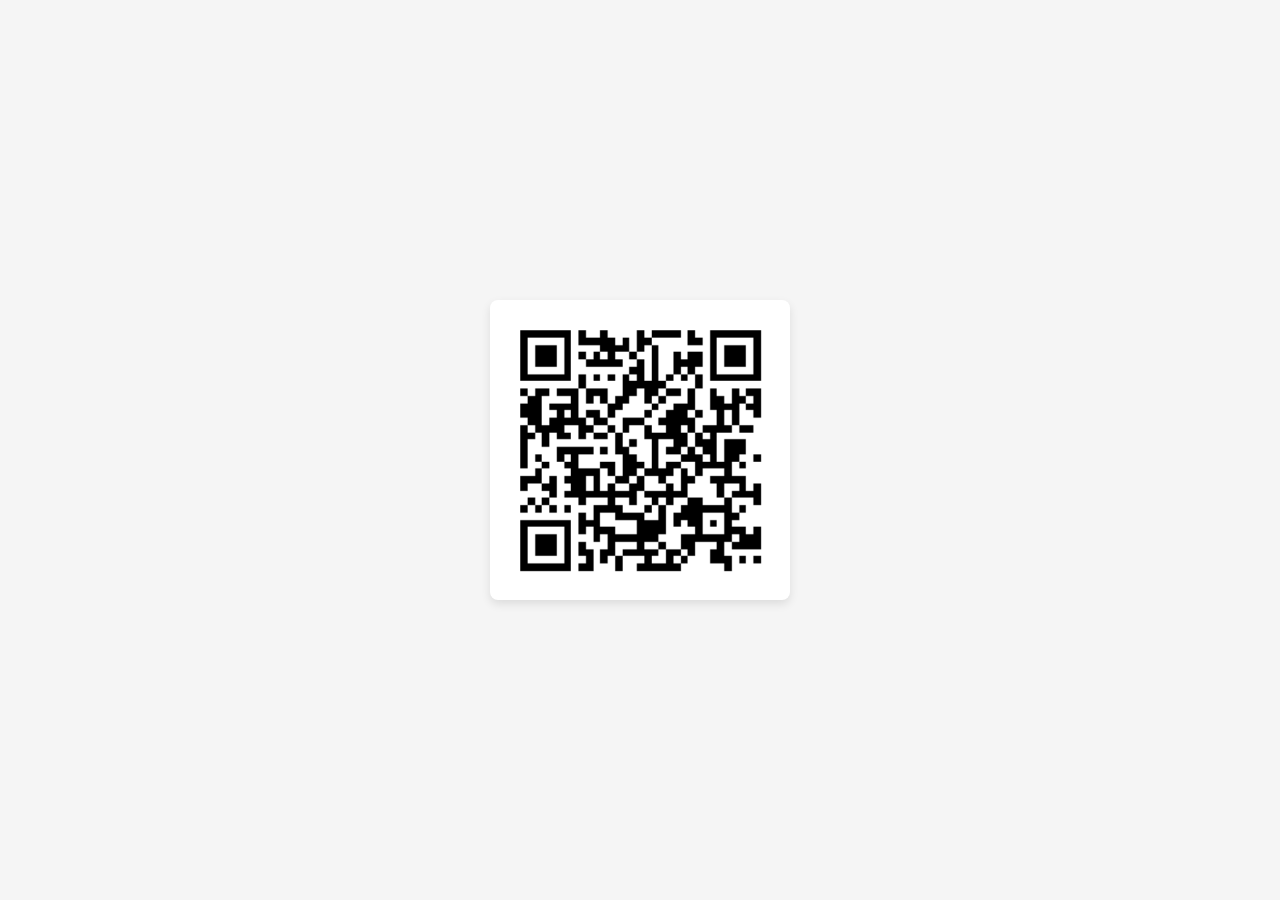
<file: html/test2.html>
<!DOCTYPE html>
<html lang="zh-CN">
<head>
    <meta charset="UTF-8">
    <meta name="viewport" content="width=device-width, initial-scale=1.0">
    <title>二维码展示</title>
    <style>
        * {
            margin: 0;
            padding: 0;
            box-sizing: border-box;
        }
        
        body {
            display: flex;
            justify-content: center;
            align-items: center;
            min-height: 100vh;
            background-color: #f5f5f5;
        }
        
        .qrcode-container {
            width: 300px;
            height: 300px;
            display: flex;
            justify-content: center;
            align-items: center;
            background-color: white;
            border-radius: 8px;
            box-shadow: 0 4px 10px rgba(0, 0, 0, 0.1);
            padding: 15px;
        }
        
        .qrcode {
            width: 270px;
            height: 270px;
            background-image: url(../img/SOON.png);
            background-size: contain;
            background-repeat: no-repeat;
        }
    </style>
</head>
<body>
    <div class="qrcode-container">
        <div class="qrcode"></div>
    </div>
</body>
</html>
</file>
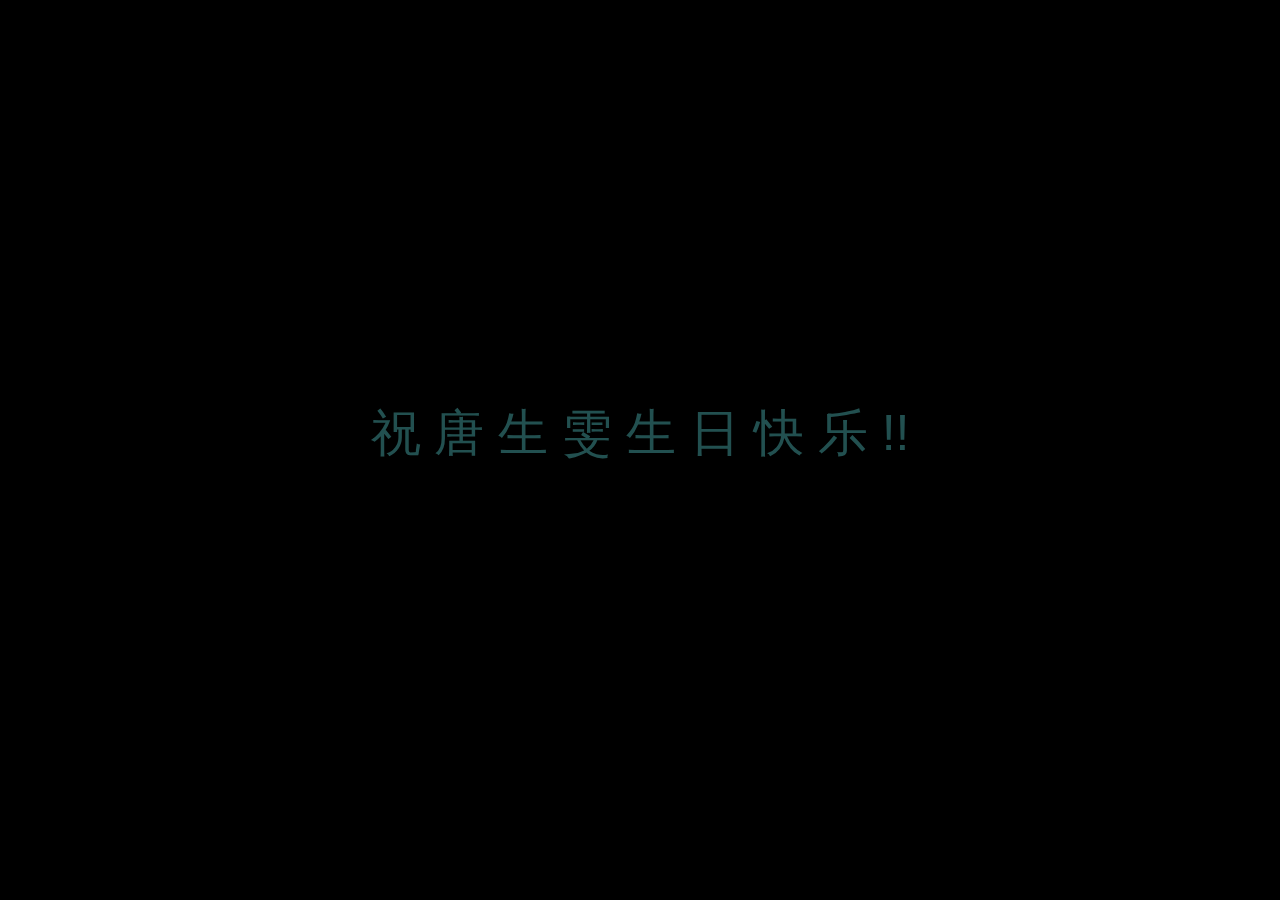
<file: html/yanhua.html>
﻿<!doctype html>
<html>
<head>
<meta charset="utf-8">
<title>祝你生日快乐</title>

<style>
/* basic styles for black background and crosshair cursor */
body {
	background: #000;
	margin: 0;
}

canvas {
	cursor: crosshair;
	display: block;
}
</style>

</head>
<body>

<canvas id="canvas"></canvas>

<script>
// when animating on canvas, it is best to use requestAnimationFrame instead of setTimeout or setInterval
// not supported in all browsers though and sometimes needs a prefix, so we need a shim
window.requestAnimFrame = ( function() {
	return window.requestAnimationFrame ||
				window.webkitRequestAnimationFrame ||
				window.mozRequestAnimationFrame ||
				function( callback ) {
					window.setTimeout( callback, 1000 / 60 );
				};
})();

// now we will setup our basic variables for the demo
var canvas = document.getElementById( 'canvas' ),
		ctx = canvas.getContext( '2d' ),
		// full screen dimensions
		cw = window.innerWidth,
		ch = window.innerHeight,
		// firework collection
		fireworks = [],
		// particle collection
		particles = [],
		// starting hue
		hue = 120,
		// when launching fireworks with a click, too many get launched at once without a limiter, one launch per 5 loop ticks
		limiterTotal = 5,
		limiterTick = 0,
		// this will time the auto launches of fireworks, one launch per 80 loop ticks
		timerTotal = 80,
		timerTick = 0,
		mousedown = false,
		// mouse x coordinate,
		mx,
		// mouse y coordinate
		my;
		
// set canvas dimensions
canvas.width = cw;
canvas.height = ch;

// now we are going to setup our function placeholders for the entire demo

// get a random number within a range
function random( min, max ) {
	return Math.random() * ( max - min ) + min;
}

// calculate the distance between two points
function calculateDistance( p1x, p1y, p2x, p2y ) {
	var xDistance = p1x - p2x,
			yDistance = p1y - p2y;
	return Math.sqrt( Math.pow( xDistance, 2 ) + Math.pow( yDistance, 2 ) );
}

// create firework
function Firework( sx, sy, tx, ty ) {
	// actual coordinates
	this.x = sx;
	this.y = sy;
	// starting coordinates
	this.sx = sx;
	this.sy = sy;
	// target coordinates
	this.tx = tx;
	this.ty = ty;
	// distance from starting point to target
	this.distanceToTarget = calculateDistance( sx, sy, tx, ty );
	this.distanceTraveled = 0;
	// track the past coordinates of each firework to create a trail effect, increase the coordinate count to create more prominent trails
	this.coordinates = [];
	this.coordinateCount = 3;
	// populate initial coordinate collection with the current coordinates
	while( this.coordinateCount-- ) {
		this.coordinates.push( [ this.x, this.y ] );
	}
	this.angle = Math.atan2( ty - sy, tx - sx );
	this.speed = 2;
	this.acceleration = 1.05;
	this.brightness = random( 50, 70 );
	// circle target indicator radius
	this.targetRadius = 1;
}

// update firework
Firework.prototype.update = function( index ) {
	// remove last item in coordinates array
	this.coordinates.pop();
	// add current coordinates to the start of the array
	this.coordinates.unshift( [ this.x, this.y ] );
	
	// cycle the circle target indicator radius
	if( this.targetRadius < 8 ) {
		this.targetRadius += 0.3;
	} else {
		this.targetRadius = 1;
	}
	
	// speed up the firework
	this.speed *= this.acceleration;
	
	// get the current velocities based on angle and speed
	var vx = Math.cos( this.angle ) * this.speed,
			vy = Math.sin( this.angle ) * this.speed;
	// how far will the firework have traveled with velocities applied?
	this.distanceTraveled = calculateDistance( this.sx, this.sy, this.x + vx, this.y + vy );
	
	// if the distance traveled, including velocities, is greater than the initial distance to the target, then the target has been reached
	if( this.distanceTraveled >= this.distanceToTarget ) {
		createParticles( this.tx, this.ty );
		// remove the firework, use the index passed into the update function to determine which to remove
		fireworks.splice( index, 1 );
	} else {
		// target not reached, keep traveling
		this.x += vx;
		this.y += vy;
	}
}

// draw firework
Firework.prototype.draw = function() {
	ctx.beginPath();
	// move to the last tracked coordinate in the set, then draw a line to the current x and y
	ctx.moveTo( this.coordinates[ this.coordinates.length - 1][ 0 ], this.coordinates[ this.coordinates.length - 1][ 1 ] );
	ctx.lineTo( this.x, this.y );
	ctx.strokeStyle = 'hsl(' + hue + ', 100%, ' + this.brightness + '%)';
	ctx.stroke();
	
	ctx.beginPath();
	// draw the target for this firework with a pulsing circle
	ctx.arc( this.tx, this.ty, this.targetRadius, 0, Math.PI * 2 );
	ctx.stroke();
}

// create particle
function Particle( x, y ) {
	this.x = x;
	this.y = y;
	// track the past coordinates of each particle to create a trail effect, increase the coordinate count to create more prominent trails
	this.coordinates = [];
	this.coordinateCount = 5;
	while( this.coordinateCount-- ) {
		this.coordinates.push( [ this.x, this.y ] );
	}
	// set a random angle in all possible directions, in radians
	this.angle = random( 0, Math.PI * 2 );
	this.speed = random( 1, 10 );
	// friction will slow the particle down
	this.friction = 0.95;
	// gravity will be applied and pull the particle down
	this.gravity = 1;
	// set the hue to a random number +-20 of the overall hue variable
	this.hue = random( hue - 20, hue + 20 );
	this.brightness = random( 50, 80 );
	this.alpha = 1;
	// set how fast the particle fades out
	this.decay = random( 0.015, 0.03 );
}

// update particle
Particle.prototype.update = function( index ) {
	// remove last item in coordinates array
	this.coordinates.pop();
	// add current coordinates to the start of the array
	this.coordinates.unshift( [ this.x, this.y ] );
	// slow down the particle
	this.speed *= this.friction;
	// apply velocity
	this.x += Math.cos( this.angle ) * this.speed;
	this.y += Math.sin( this.angle ) * this.speed + this.gravity;
	// fade out the particle
	this.alpha -= this.decay;
	
	// remove the particle once the alpha is low enough, based on the passed in index
	if( this.alpha <= this.decay ) {
		particles.splice( index, 1 );
	}
}



// draw particle
Particle.prototype.draw = function() {
	  
  ctx. beginPath();
	// move to the last tracked coordinates in the set, then draw a line to the current x and y
	ctx.moveTo( this.coordinates[ this.coordinates.length - 1 ][ 0 ], this.coordinates[ this.coordinates.length - 1 ][ 1 ] );
	ctx.lineTo( this.x, this.y );
	ctx.strokeStyle = 'hsla(' + this.hue + ', 100%, ' + this.brightness + '%, ' + this.alpha + ')';
	ctx.stroke();
  
  
}

// create particle group/explosion
function createParticles( x, y ) {
	// increase the particle count for a bigger explosion, beware of the canvas performance hit with the increased particles though
	var particleCount = 30;
	while( particleCount-- ) {
		particles.push( new Particle( x, y ) );
	}
}

// main demo loop
function loop() {
	// this function will run endlessly with requestAnimationFrame
	requestAnimFrame( loop );
	
	// increase the hue to get different colored fireworks over time
	hue += 0.5;
	
	// normally, clearRect() would be used to clear the canvas
	// we want to create a trailing effect though
	// setting the composite operation to destination-out will allow us to clear the canvas at a specific opacity, rather than wiping it entirely
	ctx.globalCompositeOperation = 'destination-out';
	// decrease the alpha property to create more prominent trails
	ctx.fillStyle = 'rgba(0, 0, 0, 0.5)';
	ctx.fillRect( 0, 0, cw, ch );
	// change the composite operation back to our main mode
	// lighter creates bright highlight points as the fireworks and particles overlap each other
	ctx.globalCompositeOperation = 'lighter';
	
    var text = "祝 唐 生 雯 生 日 快 乐 !!";  
  ctx.font = "50px sans-serif";
  var textData = ctx.measureText(text);
  ctx.fillStyle = "rgba("+parseInt(random(0,255))+","+parseInt(random(0,255))+","+parseInt(random(0,255))+",0.3)";
  ctx.fillText(text,cw /2-textData.width/2,ch/2); 
  
	// loop over each firework, draw it, update it
	var i = fireworks.length;
	while( i-- ) {
		fireworks[ i ].draw();
		fireworks[ i ].update( i );
	}
	
	// loop over each particle, draw it, update it
	var i = particles.length;
	while( i-- ) {
		particles[ i ].draw();
		particles[ i ].update( i );
	}
	
	// launch fireworks automatically to random coordinates, when the mouse isn't down
	if( timerTick >= timerTotal ) {
		if( !mousedown ) {
			// start the firework at the bottom middle of the screen, then set the random target coordinates, the random y coordinates will be set within the range of the top half of the screen
      
      for(var h=0;h<50;h++)
      {
           fireworks.push( new Firework( cw / 2, ch/2, random( 0, cw ), random( 0, ch  ) ) );
      }
      
      
			timerTick = 0;
		}
	} else {
		timerTick++;
	}
	
	// limit the rate at which fireworks get launched when mouse is down
	if( limiterTick >= limiterTotal ) {
		if( mousedown ) {
			// start the firework at the bottom middle of the screen, then set the current mouse coordinates as the target
			fireworks.push( new Firework( cw / 2, ch/2, mx, my ) );
			limiterTick = 0;
		}
	} else {
		limiterTick++;
	}
}

// mouse event bindings
// update the mouse coordinates on mousemove
canvas.addEventListener( 'mousemove', function( e ) {
	mx = e.pageX - canvas.offsetLeft;
	my = e.pageY - canvas.offsetTop;
});

// toggle mousedown state and prevent canvas from being selected
canvas.addEventListener( 'mousedown', function( e ) {
	e.preventDefault();
	mousedown = true;
});

canvas.addEventListener( 'mouseup', function( e ) {
	e.preventDefault();
	mousedown = false;
});

// once the window loads, we are ready for some fireworks!
window.onload = loop;

</script>
</body>
</html>
</file>
<file: css/styless.css>
body {
	display:block;
	margin:0px;
	overflow:hidden;
}

#cake {
  display: block;
  position: relative;
  margin-top: -10em;
  margin-bottom: 0px;
  margin-left: 42.5%;
}

/* ============================================== Candle
*/
.bg {
  width: 100%;
  background: #79a8ae;
  background: -webkit-linear-gradient(top left, #79a8ae 0%, #79a8ae 100%);
  background: linear-gradient(to bottom right, #79a8ae 0%, #79a8ae 100%);
}
.velas {
  background: #ffffff;
  border-radius: 10px;
  position: relative;
  top: 247px;
  margin-left: 49.5%;
  width: 5px;
  height: 35px;
  -webkit-transform: translateY(-300px);
  -ms-transform: translateY(-300px);
  transform: translateY(-300px);
  -webkit-backface-visibility: hidden;
  -ms-backface-visibility: hidden;
  backface-visibility: hidden;
  -webkit-animation: in 500ms 6s ease-out forwards;
  animation: in 500ms 6s ease-out forwards;
}

.velas:after,
.velas:before {
  background: rgba(255, 0, 0, 0.4);
  content: "";
  position: absolute;
  width: 100%;
  height: 2.22222222px;
}

.velas:after {
  top: 25%;
  left: 0;
}

.velas:before {
  top: 45%;
  left: 0;
}

/* ============================================== Fire
*/
.fuego {
  border-radius: 100%;
  position: absolute;
  top: -20px;
  left: 70%;
  margin-left: -2.2px;
  width: 6.66666667px;
  height: 18px;
}

.fuego:nth-child(1) {
  -webkit-animation: fuego 2s 6.5s infinite;
  animation: fuego 2s 6.5s infinite;
}

.fuego:nth-child(2) {
  -webkit-animation: fuego 1.5s 6.5s infinite;
  animation: fuego 1.5s 6.5s infinite;
}

.fuego:nth-child(3) {
  -webkit-animation: fuego 1s 6.5s infinite;
  animation: fuego 1s 6.5s infinite;
}

.fuego:nth-child(4) {
  -webkit-animation: fuego 0.5s 6.5s infinite;
  animation: fuego 0.5s 6.5s infinite;
}

.fuego:nth-child(5) {
  -webkit-animation: fuego 0.2s 6.5s infinite;
  animation: fuego 0.2s 6.5s infinite;
}

/* ============================================== Animation Fire
*/
@-webkit-keyframes fuego {
  0%, 100% {
    background: rgba(254, 248, 97, 0.5);
    -webkit-box-shadow: 0 0 40px 10px rgba(248, 233, 209, 0.2);
    box-shadow: 0 0 40px 10px rgba(248, 233, 209, 0.2);
    -webkit-transform: translateY(0) scale(1);
    transform: translateY(0) scale(1);
  }

  50% {
    background: rgba(255, 50, 0, 0.1);
    -webkit-box-shadow: 0 0 40px 20px rgba(248, 233, 209, 0.2);
    box-shadow: 0 0 40px 20px rgba(248, 233, 209, 0.2);
    -webkit-transform: translateY(-20px) scale(0);
    transform: translateY(-20px) scale(0);
  }
}
@keyframes fuego {
  0%, 100% {
    background: rgba(254, 248, 97, 0.5);
    -webkit-box-shadow: 0 0 40px 10px rgba(248, 233, 209, 0.2);
    box-shadow: 0 0 40px 10px rgba(248, 233, 209, 0.2);
    -webkit-transform: translateY(0) scale(1);
    transform: translateY(0) scale(1);
  }

  50% {
    background: rgba(255, 50, 0, 0.1);
    -webkit-box-shadow: 0 0 40px 20px rgba(248, 233, 209, 0.2);
    box-shadow: 0 0 40px 20px rgba(248, 233, 209, 0.2);
    -webkit-transform: translateY(-20px) scale(0);
    transform: translateY(-20px) scale(0);
  }
}
@-webkit-keyframes in {
  to {
    -webkit-transform: translateY(0);
    transform: translateY(0);
  }
}
@keyframes in {
  to {
    -webkit-transform: translateY(0);
    transform: translateY(0);
  }
}

.come {
	animation-delay:0.4s;
	animation:coming 2s;
	opacity:1;
}
@keyframes coming{
	from{
		opacity:0;
	}
	to {
		opacity:1;
	}
}
@-webkit-keyframes coming{
	from{
		opacity:0;
	}
	to {
		opacity:1;
	}
}

.bg-bubbles {
  position: absolute;
  top: 0;
  left: 0;
  width: 100%;
  height: 100%;
  z-index: 1;
}
.bg-bubbles li {
  position: absolute;
  list-style: none;
  display: block;
  width: 50px;
  height: 50px;
  background-color: rgba(255, 255, 255, 0.15);
  bottom: -160px;
  -webkit-animation: square 30s infinite;
  animation: square 30s infinite;
  -webkit-transition-timing-function: linear;
  transition-timing-function: linear;
}
.bg-bubbles li:nth-child(1) {
  left: 10%;
}
.bg-bubbles li:nth-child(2) {
  left: 20%;
  width: 80px;
  height: 80px;
  -webkit-animation-delay: 2s;
          animation-delay: 2s;
  -webkit-animation-duration: 12s;
          animation-duration: 12s;
}
.bg-bubbles li:nth-child(3) {
  left: 30%;
  width: 80px;
  height: 80px;
  -webkit-animation-delay: 5s;
          animation-delay: 5s;
  -webkit-animation-duration: 14s;
          animation-duration: 14s;
}
.bg-bubbles li:nth-child(4) {
  left: 40%;
  width: 80px;
  height: 80px;
  -webkit-animation-delay: 8s;
          animation-delay: 8s;
  -webkit-animation-duration: 15s;
          animation-duration: 15s;
}
.bg-bubbles li:nth-child(5) {
  left: 50%;
  width: 80px;
  height: 80px;
  -webkit-animation-delay: 3s;
          animation-delay: 3s;
  -webkit-animation-duration: 18s;
          animation-duration: 18s;
}
.bg-bubbles li:nth-child(6) {
  left: 60%;
  width: 80px;
  height: 80px;
  -webkit-animation-delay:6s;
          animation-delay: 6s;
  -webkit-animation-duration: 19s;
          animation-duration: 19s;
}
.bg-bubbles li:nth-child(7) {
  left: 70%;
  width: 80px;
  height: 80px;
  -webkit-animation-delay:3s;
          animation-delay: 3s;
  -webkit-animation-duration: 19s;
          animation-duration: 19s;
}
.bg-bubbles li:nth-child(8) {
  left: 80%;
  width: 80px;
  height: 80px;
  -webkit-animation-delay:4s;
          animation-delay: 4s;
  -webkit-animation-duration: 19s;
          animation-duration: 19s;
}
.bg-bubbles li:nth-child(9) {
  left: 90%;
  width: 80px;
  height: 80px;
  -webkit-animation-delay:8s;
          animation-delay: 8s;
  -webkit-animation-duration: 19s;
          animation-duration: 19s;
}
.bg-bubbles li:nth-child(10) {
  left: 100%;
  width: 80px;
  height: 80px;
  -webkit-animation-delay:5s;
          animation-delay: 5s;
  -webkit-animation-duration: 19s;
          animation-duration: 19s;
}
/*.bg-bubbles li:nth-child(3) {
  left: 25%;
  -webkit-animation-delay: 4s;
          animation-delay: 4s;
}
.bg-bubbles li:nth-child(4) {
  left: 40%;
  width: 60px;
  height: 60px;
  -webkit-animation-duration: 22s;
          animation-duration: 22s;
  background-color: rgba(255, 255, 255, 0.25);
}
.bg-bubbles li:nth-child(5) {
  left: 70%;
}
.bg-bubbles li:nth-child(6) {
  left: 80%;
  width: 120px;
  height: 120px;
  -webkit-animation-delay: 3s;
          animation-delay: 3s;
  background-color: rgba(255, 255, 255, 0.2);
}
.bg-bubbles li:nth-child(7) {
  left: 32%;
  width: 160px;
  height: 160px;
  -webkit-animation-delay: 7s;
          animation-delay: 7s;
}
.bg-bubbles li:nth-child(8) {
  left: 55%;
  width: 20px;
  height: 20px;
  -webkit-animation-delay: 15s;
          animation-delay: 15s;
  -webkit-animation-duration: 40s;
          animation-duration: 40s;
}
.bg-bubbles li:nth-child(9) {
  left: 25%;
  width: 10px;
  height: 10px;
  -webkit-animation-delay: 2s;
          animation-delay: 2s;
  -webkit-animation-duration: 40s;
          animation-duration: 40s;
  background-color: rgba(255, 255, 255, 0.3);
}
.bg-bubbles li:nth-child(10) {
  left: 90%;
  width: 160px;
  height: 160px;
  -webkit-animation-delay: 11s;
          animation-delay: 11s;
}
.bg-bubbles li:nth-child(11) {
  left: 90%;
  width: 160px;
  height: 160px;
  -webkit-animation-delay: 11s;
          animation-delay: 11s;
}
.bg-bubbles li:nth-child(12) {
  left: 90%;
  width: 160px;
  height: 160px;
  -webkit-animation-delay: 11s;
          animation-delay: 11s;
}
.bg-bubbles li:nth-child(13) {
  left: 90%;
  width: 160px;
  height: 160px;
  -webkit-animation-delay: 11s;
          animation-delay: 11s;
}
.bg-bubbles li:nth-child(14) {
  left: 90%;
  width: 160px;
  height: 160px;
  -webkit-animation-delay: 11s;
          animation-delay: 11s;
}
.bg-bubbles li:nth-child(15) {
  left: 90%;
  width: 160px;
  height: 160px;
  -webkit-animation-delay: 11s;
          animation-delay: 11s;
}
.bg-bubbles li:nth-child(16) {
  left: 90%;
  width: 160px;
  height: 160px;
  -webkit-animation-delay: 1s;
          animation-delay: 1s;
}*/
@-webkit-keyframes square {
  0% {
    -webkit-transform: translateY(0);
            transform: translateY(0);
  }
  100% {
    -webkit-transform: translateY(-900px) rotate(600deg);
            transform: translateY(-900px) rotate(600deg);
  }
}
@keyframes square {
  0% {
    -webkit-transform: translateY(0);
            transform: translateY(0);
  }
  100% {
    -webkit-transform: translateY(-900px) rotate(600deg);
            transform: translateY(-900px) rotate(600deg);
  }
}

.happy {
	position:absolute;
	left:41%;
	top:49%;
	opacity: 1;
	animation: happybirthdays 10s;
	animation-delay: 0s;
}
@keyframes happybirthdays {
	0% {
		position:absolute;
		top:45%;
		opacity: 0;
	}
	70% {
		position:absolute;
		top:45%;
		opacity: 0;
	}
	100% {
		position:absolute;
		top:49%;
		opacity: 1;
	}
}
@-webkit-keyframes happybirthdays {
	0% {
		position:absolute;
		top:45%;
		opacity: 0;
	}
	70% {
		position:absolute;
		top:45%;
		opacity: 0;
	}
	100% {
		position:absolute;
		top:49%;
		opacity: 1;
	}
}

.button-style1 ,.button-style2{
	position:absolute;
	top:70%;
	opacity:1;
	z-index:100;
}
.button-style1 {
	position:absolute;
	left:43%;
	animation:btn1 15s;
}
.button-style2 {
	position:absolute;
	left:68%;
	animation:btn2 15s;
}
@keyframes btn1 {
	0% {
		opacity:0;
		left:43.5%;
	}
	70% {
		opacity:0;
		left:43.5%;
	}
	100% {
		opacity:1;
		left:43.5%;
	}
}
@-webkit-keyframes btn1 {
	0% {
		opacity:0;
		left:43.5%;
	}
	70% {
		opacity:0;
		left:43.5%;
	}
	100% {
		opacity:1;
		left:43.5%;
	}
}
@keyframes btn2 {
	0% {
		opacity:0;
		left:43.5%;
	}
	70% {
		opacity:0;
		left:43.5%;
	}
	100% {
		opacity:1;
		left:68%;
	}
}
@-webkit-keyframes btn2 {
	0% {
		opacity:0;
		left:43.5%;
	}
	70% {
		opacity:0;
		left:43.5%;
	}
	100% {
		opacity:1;
		left:68%;
	}
}
.lk1,.lk2 {
	text-decoration:none;
	font-family: Microsoft YaHei;
	color:#fff;
	transition:all 0.5s;
}
.link1,.link2 {
	width:170px;
	height:60px;
	border:2px solid #fff;
	-webkit-border:1px solid #fff;
	border-radius:30px;
	font-size: 23px;
	text-align:center;
	background: #79a8ae;
	transition:all 0.8s;
}
.link2 {
	cursor:not-allowed;
}
.bt1,.bt2 {
	position:relative;
	top:22%;
	vertical-align:middle;
}

a.lk1:hover {
	color:#79a8ae;
	transition:all 0.5s;
}
.link1:hover {
	background-color:#fff;
	background-color:rgba(255,255,255,0,2);
	border:2px solid #BBB;
	transition:all 0.8s;
}
a.lk2:hover {
	color:#79a8ae;
	transition:all 0.5s;
}
.link2:hover {
	background-color:#fff;
	background-color:rgba(255,255,255,0,2);
	border:2px solid #BBB;
	transition:all 0.8s;
}
</file>
<file: css/cubicstyle.css>
@charset "utf-8";
* {
  margin: 0;
  padding: 0;
}
body {
  max-width: 100%;
  min-width: 100%;
  height: 100%;
  background-size: cover;
  background-repeat: no-repeat;
  background-attachment: fixed;
  background-size: 100% 100%;
  position: absolute;
  margin-left: auto;
  margin-right: auto;
}
li {
  list-style: none;
}


#menu {
  position: absolute;
  bottom: 20px;
  width: 100%;
  text-align: center;
}

button {
  color: rgba(127,255,255,0.75);
  background: transparent;
  outline: 1px solid rgba(127,255,255,0.75);
  border: 0px;
  padding: 5px 10px;
  cursor: pointer;
}
button:hover {
  background-color: rgba(0,255,255,0.5);
}
button:active {
  color: #000000;
  background-color: rgba(0,255,255,0.75);
}
.info_box {
    width: 500px;
    height: 300px;
    background-color: rgba(0, 0, 0, 0.5);
    position: absolute;
    top: 42%;
    left: 70%;
    transform: translate(-50%, -50%);
    padding: 20px;
    color: white;
    font-family: Arial, sans-serif;
    font-size: 28px;
    line-height: 3;
    border-radius: 10px;
    box-shadow: 0 0 10px rgba(0, 0, 0, 0.5);
}
.box {
  width: 200px;
  height: 200px;
  background-size: cover;
  background-repeat: no-repeat;
  background-attachment: fixed;
  background-size: 100% 100%;
  position: absolute;
  margin-left: 35%;
  margin-top: 22%;
  -webkit-transform-style: preserve-3d;
  -webkit-transform: rotateX(13deg);
  -webkit-animation: move 5s linear infinite;
}
.minbox {
  width: 100px;
  height: 100px;
  position: absolute;
  left: 50px;
  top: 30px;
  -webkit-transform-style: preserve-3d;
}
.minbox li {
  width: 100px;
  height: 100px;
  position: absolute;
  left: 0;
  top: 0;
}
.minbox li:nth-child(1) {
  background: url(../img/100.png) no-repeat 0 0;
  -webkit-transform: translateZ(50px);
}
.minbox li:nth-child(2) {
  background: url(../img/1001.png) no-repeat 0 0;
  -webkit-transform: rotateX(180deg) translateZ(50px);
}
.minbox li:nth-child(3) {
  background: url(../img/100.png) no-repeat 0 0;
  -webkit-transform: rotateX(-90deg) translateZ(50px);
}
.minbox li:nth-child(4) {
  background: url(../img/100.png) no-repeat 0 0;
  -webkit-transform: rotateX(90deg) translateZ(50px);
}
.minbox li:nth-child(5) {
  background: url(../img/100.png) no-repeat 0 0;
  -webkit-transform: rotateY(-90deg) translateZ(50px);
}
.minbox li:nth-child(6) {
  background: url(../img/100.png) no-repeat 0 0;
  -webkit-transform: rotateY(90deg) translateZ(50px);
}
.maxbox li:nth-child(1) {
  background: url(../img/400.png) no-repeat 0 0;
  -webkit-transform: translateZ(50px);
}
.maxbox li:nth-child(2) {
  background: url(../img/4001.png) no-repeat 0 0;
  -webkit-transform: translateZ(50px);
}
.maxbox li:nth-child(3) {
  background: url(../img/400.png) no-repeat 0 0;
  -webkit-transform: rotateX(-90deg) translateZ(50px);
}
.maxbox li:nth-child(4) {
  background: url(../img/400.png) no-repeat 0 0;
  -webkit-transform: rotateX(90deg) translateZ(50px);
}
.maxbox li:nth-child(5) {
  background: url(../img/400.png) no-repeat 0 0;
  -webkit-transform: rotateY(-90deg) translateZ(50px);
}
.maxbox li:nth-child(6) {
  background: url(../img/400.png) no-repeat 0 0;
  -webkit-transform: rotateY(90deg) translateZ(50px);
}
.maxbox {
  width: 800px;
  height: 400px;
  position: absolute;
  left: 0;
  top: -20px;
  -webkit-transform-style: preserve-3d;
}





.maxbox li {
  width: 200px;
  height: 200px;
  background: #fff;
  border: 1px solid #ccc;
  position: absolute;
  left: 0;
  top: 0;
  opacity: 0.2;
  -webkit-transition: all 1s ease;
}
.maxbox li:nth-child(1) {
  -webkit-transform: translateZ(100px);
}
.maxbox li:nth-child(2) {
  -webkit-transform: rotateX(180deg) translateZ(100px);
}
.maxbox li:nth-child(3) {
  -webkit-transform: rotateX(-90deg) translateZ(100px);
}
.maxbox li:nth-child(4) {
  -webkit-transform: rotateX(90deg) translateZ(100px);
}
.maxbox li:nth-child(5) {
  -webkit-transform: rotateY(-90deg) translateZ(100px);
}
.maxbox li:nth-child(6) {
  -webkit-transform: rotateY(90deg) translateZ(100px);
}
.box:hover ol li:nth-child(1) {
  -webkit-transform: translateZ(300px);
  width: 400px;
  height: 400px;
  opacity: 0.8;
  left: -100px;
  top: -100px;
}
.box:hover ol li:nth-child(2) {
  -webkit-transform: rotateX(180deg) translateZ(300px);
  width: 400px;
  height: 400px;
  opacity: 0.8;
  left: -100px;
  top: -100px;
}
.box:hover ol li:nth-child(3) {
  -webkit-transform: rotateX(-90deg) translateZ(300px);
  width: 400px;
  height: 400px;
  opacity: 0.8;
  left: -100px;
  top: -100px;
}
.box:hover ol li:nth-child(4) {
  -webkit-transform: rotateX(90deg) translateZ(300px);
  width: 400px;
  height: 400px;
  opacity: 0.8;
  left: -100px;
  top: -100px;
}
.box:hover ol li:nth-child(5) {
  -webkit-transform: rotateY(-90deg) translateZ(300px);
  width: 400px;
  height: 400px;
  opacity: 0.8;
  left: -100px;
  top: -100px;
}
.box:hover ol li:nth-child(6) {
  -webkit-transform: rotateY(90deg) translateZ(300px);
  width: 400px;
  height: 400px;
  opacity: 0.8;
  left: -100px;
  top: -100px;
}
@keyframes move {
  0% {
    -webkit-transform: rotateX(13deg) rotateY(0deg);
  }
  100% {
    -webkit-transform: rotateX(13deg) rotateY(360deg);
  }
}
</file>
<file: css/stylel.css>
body {
  font-family: "Avenir", "Helvetica Neue", Helvetica, Arial, sans-serif;
  background: #79a8ae;
  color: #666;
  font-size: 16px;
  line-height: 1.5em;
}

h1 {
  color: #111;
  margin: 0 0 12px 0;
  font-size: 24px;
  line-height: 1.5em;
}

p {
  margin: 0 0 10x 0;
}

a {
  color: #888;
  text-decoration: none;
  border-bottom: 1px solid #ccc;
}

a:hover {
  border-bottom-color: #888;
}

body,
.overlay {
  -webkit-perspective: 1000;
  -webkit-perspective-origin-y: 25%;
}

.body--ready {
  /* Ideas
  background: -webkit-linear-gradient(top, #e2b986 -10%, #241c35 140%);
  background: -webkit-linear-gradient(top, #c97369 -40%, #241c35 130%);
  background: -webkit-linear-gradient(top, #fac4c4 -10%, #606386 140%);
  background: -webkit-linear-gradient(top, #519ab0 0%, #414A6D 110%);
  background: -webkit-linear-gradient(top, rgb(129, 0, 170) 0%, rgb(43, 4, 114) 110%);
  background: -webkit-linear-gradient(top, rgb(163, 235, 189) 0%, rgb(16, 93, 145) 110%);
  background: -webkit-linear-gradient(top, rgb(165, 103, 189) 0%, rgb(75, 233, 214) 120%);
  */

  background: -webkit-linear-gradient(top, rgb(203, 235, 219) 0%, rgb(55, 148, 192) 120%);
  background: -moz-linear-gradient(top, rgb(203, 235, 219) 0%, rgb(55, 148, 192) 120%);
  background: -o-linear-gradient(top, rgb(203, 235, 219) 0%, rgb(55, 148, 192) 120%);
  background: -ms-linear-gradient(top, rgb(203, 235, 219) 0%, rgb(55, 148, 192) 120%);
  background: linear-gradient(top, rgb(203, 235, 219) 0%, rgb(55, 148, 192) 120%);*/
}

.body--ready .overlay {
  -webkit-transition: -webkit-transform 0.7s cubic-bezier(0.694, 0.0482, 0.335, 1),
                      opacity 0.7s cubic-bezier(0.694, 0.0482, 0.335, 1);
  -moz-transition: -moz-transform 0.7s cubic-bezier(0.694, 0.0482, 0.335, 1),
                      opacity 0.7s cubic-bezier(0.694, 0.0482, 0.335, 1);
  -ms-transition: -ms-transform 0.7s cubic-bezier(0.694, 0.0482, 0.335, 1),
                      opacity 0.7s cubic-bezier(0.694, 0.0482, 0.335, 1);
  -o-transition: -o-transform 0.7s cubic-bezier(0.694, 0.0482, 0.335, 1),
                      opacity 0.7s cubic-bezier(0.694, 0.0482, 0.335, 1);
  transition: transform 0.7s cubic-bezier(0.694, 0.0482, 0.335, 1),
                      opacity 0.7s cubic-bezier(0.694, 0.0482, 0.335, 1);
}


.ui {
  position: absolute;
  left: 50%;
  bottom: 5%;
  width: 300px;
  margin-left: -150px;
}

.ui-input {
  display: none;
  width: 100%;
  height: 50px;
  background: none;
  font-size: 24px;
  font-weight: bold;
  color: #fff;
  text-align: center;
  border: none;
  border-bottom: 2px solid white;
}

.ui-input:focus {
  outline: none;
  border: none;
  border-bottom: 2px solid white;
}

.ui-return {
  display: none;
  position: absolute;
  top: 20px;
  right: 0;
  padding: 3px 2px 0 2px;
  font-size: 10px;
  line-height: 10px;
  color: #fff;
  border: 1px solid #fff;
}

.ui--enter .ui-return {
  display: block;
}

.ui--wide {
  width: 76%;
  margin-left: 12%;
  left: 0;
}

.ui--wide .ui-return {
  right: -20px;
}

.help {
  display: none;
  position: absolute;
  top: 40px;
  right: 40px;
  width: 25px;
  height: 25px;
  text-align: center;
  font-size: 13px;
  line-height: 27px;
  font-weight: bold;
  cursor: pointer;
  background: #fff;
  color: #79a8ae;
  opacity: .9;

  -webkit-transition: opacity 0.1s cubic-bezier(0.694, 0.0482, 0.335, 1);
  -moz-transition: opacity 0.1s cubic-bezier(0.694, 0.0482, 0.335, 1);
  -ms-transition: opacity 0.1s cubic-bezier(0.694, 0.0482, 0.335, 1);
  -o-transition: opacity 0.1s cubic-bezier(0.694, 0.0482, 0.335, 1);
  transition: opacity 0.1s cubic-bezier(0.694, 0.0482, 0.335, 1);
}

.help:hover {
  opacity: 1;
}

.overlay {
  position: absolute;
  top: 50%;
  left: 50%;
  width: 550px;
  height: 490px;
  margin: -260px 0 0 -275px;
  opacity: 0;

  -webkit-transform: rotateY(90deg);
  -moz-transform: rotateY(90deg);
  -ms-transform: rotateY(90deg);
  -o-transform: rotateY(90deg);
  transform: rotateY(90deg);
}

.overlay--visible {
  opacity: 1;

  -webkit-transform: rotateY(0);
  -moz-transform: rotateY(0);
  -ms-transform: rotateY(0);
  -o-transform: rotateY(0);
  transform: rotateY(0);
}

.ui-share,
.ui-details {
  opacity: .9;
  background: #fff;
  z-index: 2;
}

.ui-details-content,
.ui-share-content {
  padding: 100px 50px;
}

.commands {
  margin: 0;
  padding: 0;
  list-style: none;
  cursor: pointer;
}

.commands-item {
  font-size: 12px;
  line-height: 22px;
  font-weight: bold;
  text-transform: uppercase;
  letter-spacing: 1px;
  padding: 20px;
  background: #fff;
  margin-top: 1px;
  color: #333;
  opacity: .9;

  -webkit-transition: -webkit-transform 0.7s cubic-bezier(0.694, 0.0482, 0.335, 1),
                      opacity 0.1s cubic-bezier(0.694, 0.0482, 0.335, 1);
  -moz-transition: -moz-transform 0.1s cubic-bezier(0.694, 0.0482, 0.335, 1),
                      opacity 0.1s cubic-bezier(0.694, 0.0482, 0.335, 1);
  -ms-transition: -ms-transform 0.1s cubic-bezier(0.694, 0.0482, 0.335, 1),
                      opacity 0.1s cubic-bezier(0.694, 0.0482, 0.335, 1);
  -o-transition: -o-transform 0.1s cubic-bezier(0.694, 0.0482, 0.335, 1),
                      opacity 0.1s cubic-bezier(0.694, 0.0482, 0.335, 1);
  transition: transform 0.1s cubic-bezier(0.694, 0.0482, 0.335, 1),
                      opacity 0.1s cubic-bezier(0.694, 0.0482, 0.335, 1);
}

.commands-item--gap {
  margin-top: 9px;
}

.commands-item:hover {
  opacity: 1;
}

.commands-item:hover .commands-item-action {
  background: #333;
}

.commands-item a {
  display: inline-block;
}

.commands-item-mode {
  display: inline-block;
  margin-left: 3px;
  font-style: italic;
  color: #ccc;
}

.commands-item-title {
  display: inline-block;
  width: 150px;
}

.commands-item-info {
  display: inline-block;
  width: 300px;
  font-size: 14px;
  text-transform: none;
  letter-spacing: 0;
  font-weight: normal;
  color: #aaa;
}

.commands-item-action {
  display: inline-block;
  float: right;
  margin-top: 3px;
  text-transform: uppercase;
  font-size: 10px;
  line-height: 10px;
  color: #fff;
  background: #90c9d1;
  padding: 5px 10px 4px 10px;
  border-radius: 3px;
}

.commands-item:first-child {
  margin-top: 0;
}

.twitter-share {
  position: absolute;
  top: 4px;
  right: 20px;
}


.tabs-labels {
  margin-bottom: 9px;
}

.tabs-label {
  display: inline-block;
  background: #fff;
  padding: 10px 20px;
  font-size: 12px;
  line-height: 22px;
  font-weight: bold;
  text-transform: uppercase;
  letter-spacing: 1px;
  color: #333;
  opacity: .5;
  cursor: pointer;
  margin-right: 2px;

  -webkit-transition: opacity 0.1s cubic-bezier(0.694, 0.0482, 0.335, 1);
  -moz-transition: opacity 0.1s cubic-bezier(0.694, 0.0482, 0.335, 1);
  -ms-transition: opacity 0.1s cubic-bezier(0.694, 0.0482, 0.335, 1);
  -o-transition: opacity 0.1s cubic-bezier(0.694, 0.0482, 0.335, 1);
  transition: opacity 0.1s cubic-bezier(0.694, 0.0482, 0.335, 1);
}

.tabs-label:hover {
  opacity: .9;
}

.tabs-label--active {
  opacity: .9;
}

.tabs-panel {
  display: none;
}

.tabs-panel--active {
  display: block;
}

.tab-panel {
  position: absolute;
  top: 0;
  left: 0;
  width: 100%;
}

.touch .ui-input {
  display: none;
}
</file>
<file: css/styles.css>
* {
  box-sizing: border-box;
  margin: 0;
  padding: 0;
  font-weight: 300;
}
body {
  font-family:"Microsoft YaHei";
  color: white;
  font-weight: 300;
}
body ::-webkit-input-placeholder {
  /* WebKit browsers */
  font-family:"Microsoft YaHei";
  color: white;
  font-weight: 300;
}
body :-moz-placeholder {
  /* Mozilla Firefox 4 to 18 */
  font-family:"Microsoft YaHei";
  color: white;
  opacity: 1;
  font-weight: 300;
}
body ::-moz-placeholder {
  /* Mozilla Firefox 19+ */
  font-family:"Microsoft YaHei";
  color: white;
  opacity: 1;
  font-weight: 300;
}
body :-ms-input-placeholder {
  /* Internet Explorer 10+ */
  font-family:"Microsoft YaHei";
  color: white;
  font-weight: 300;
}
.wrapper {
  background: #79a8ae;
  background: -webkit-linear-gradient(top left, #79a8ae 0%, #79a8ae 100%);
  background: linear-gradient(to bottom right, #79a8ae 0%, #79a8ae 100%);
  background-color:rgba(255,255,255,0.9);
  position: absolute;
  top:0;
  left: 0;
  width: 100%;
  height: 100%;
  overflow: hidden;

}

.wrapper.form-success .container h1 {
  -webkit-transform: translateY(85px);
      -ms-transform: translateY(85px);
          transform: translateY(85px);
}
.container {
  max-width: 600px;
  margin: 0 auto;
  margin-top: 7%;
  padding: 80px 0;
  height: 400px;
  text-align: center;
}
.container h1 {
  font-size: 40px;
  -webkit-transition-duration: 1s;
          transition-duration: 1s;
  -webkit-transition-timing-function: ease-in-put;
          transition-timing-function: ease-in-put;
  font-weight: 200;
}
form {
  padding: 20px 0;
  position: relative;
  z-index: 2;
}
form input {
  -webkit-appearance: none;
     -moz-appearance: none;
          appearance: none;
  outline: 0;
  border: 1px solid rgba(255, 255, 255, 0.4);
  background-color: rgba(255, 255, 255, 0.2);
  width: 250px;
  border-radius: 3px;
  padding: 10px 15px;
  margin: 0 auto 10px auto;
  display: block;
  text-align: center;
  font-family: "Microsoft YaHei";
  font-size: 18px;
  color: white;
  -webkit-transition-duration: 0.25s;
          transition-duration: 0.25s;
  font-weight: 300;
}
form input:hover {
  background-color: rgba(255, 255, 255, 0.4);
}
form input:focus {
  background-color: white;
  width: 300px;
  color: #79A8AE;
}
form button {
  -webkit-appearance: none;
     -moz-appearance: none;
          appearance: none;
  outline: 0;
  background-color: white;
  font-family: "Microsoft YaHei";
  border: 0;
  padding: 10px 15px;
  color: #79A8AE;
  border-radius: 3px;
  width: 250px;
  cursor: pointer;
  font-size: 18px;
  -webkit-transition-duration: 0.25s;
          transition-duration: 0.25s;
}
form button:hover {
  background-color: #f5f7f9;
}
.bg-bubbles {
  position: absolute;
  top: 0;
  left: 0;
  width: 100%;
  height: 100%;
  z-index: 1;
}
.bg-bubbles li {
  position: absolute;
  list-style: none;
  display: block;
  width: 40px;
  height: 40px;
  background-color: rgba(255, 255, 255, 0.15);
  bottom: -160px;
  -webkit-animation: square 30s infinite;
  animation: square 30s infinite;
  -webkit-transition-timing-function: linear;
  transition-timing-function: linear;
}
.bg-bubbles li:nth-child(1) {
  left: 10%;
}
.bg-bubbles li:nth-child(2) {
  left: 20%;
  width: 80px;
  height: 80px;
  -webkit-animation-delay: 2s;
          animation-delay: 2s;
  -webkit-animation-duration: 17s;
          animation-duration: 17s;
}
.bg-bubbles li:nth-child(3) {
  left: 25%;
  -webkit-animation-delay: 4s;
          animation-delay: 4s;
}
.bg-bubbles li:nth-child(4) {
  left: 40%;
  width: 60px;
  height: 60px;
  -webkit-animation-duration: 22s;
          animation-duration: 22s;
  background-color: rgba(255, 255, 255, 0.25);
}
.bg-bubbles li:nth-child(5) {
  left: 70%;
}
.bg-bubbles li:nth-child(6) {
  left: 80%;
  width: 120px;
  height: 120px;
  -webkit-animation-delay: 3s;
          animation-delay: 3s;
  background-color: rgba(255, 255, 255, 0.2);
}
.bg-bubbles li:nth-child(7) {
  left: 32%;
  width: 160px;
  height: 160px;
  -webkit-animation-delay: 7s;
          animation-delay: 7s;
}
.bg-bubbles li:nth-child(8) {
  left: 55%;
  width: 20px;
  height: 20px;
  -webkit-animation-delay: 15s;
          animation-delay: 15s;
  -webkit-animation-duration: 40s;
          animation-duration: 40s;
}
.bg-bubbles li:nth-child(9) {
  left: 25%;
  width: 10px;
  height: 10px;
  -webkit-animation-delay: 2s;
          animation-delay: 2s;
  -webkit-animation-duration: 40s;
          animation-duration: 40s;
  background-color: rgba(255, 255, 255, 0.3);
}
.bg-bubbles li:nth-child(10) {
  left: 90%;
  width: 160px;
  height: 160px;
  -webkit-animation-delay: 11s;
          animation-delay: 11s;
}
@-webkit-keyframes square {
  0% {
    -webkit-transform: translateY(0);
            transform: translateY(0);
  }
  100% {
    -webkit-transform: translateY(-900px) rotate(600deg);
            transform: translateY(-900px) rotate(600deg);
  }
}
@keyframes square {
  0% {
    -webkit-transform: translateY(0);
            transform: translateY(0);
  }
  100% {
    -webkit-transform: translateY(-900px) rotate(600deg);
            transform: translateY(-900px) rotate(600deg);
  }
}
</file>
<file: css/normalizel.css>
html{font-family:sans-serif;-ms-text-size-adjust:100%;-webkit-text-size-adjust:100%}body{margin:0}article,aside,details,figcaption,figure,footer,header,hgroup,main,nav,section,summary{display:block}audio,canvas,progress,video{display:inline-block;vertical-align:baseline}audio:not([controls]){display:none;height:0}[hidden],template{display:none}a{background:transparent}a:active,a:hover{outline:0}abbr[title]{border-bottom:1px dotted}b,strong{font-weight:bold}dfn{font-style:italic}h1{font-size:2em;margin:0.67em 0}mark{background:#ff0;color:#000}small{font-size:80%}sub,sup{font-size:75%;line-height:0;position:relative;vertical-align:baseline}sup{top:-0.5em}sub{bottom:-0.25em}img{border:0}svg:not(:root){overflow:hidden}figure{margin:1em 40px}hr{-moz-box-sizing:content-box;box-sizing:content-box;height:0}pre{overflow:auto}code,kbd,pre,samp{font-family:monospace, monospace;font-size:1em}button,input,optgroup,select,textarea{color:inherit;font:inherit;margin:0}button{overflow:visible}button,select{text-transform:none}button,html input[type="button"],input[type="reset"],input[type="submit"]{-webkit-appearance:button;cursor:pointer}button[disabled],html input[disabled]{cursor:default}button::-moz-focus-inner,input::-moz-focus-inner{border:0;padding:0}input{line-height:normal}input[type="checkbox"],input[type="radio"]{-moz-box-sizing:border-box;box-sizing:border-box;padding:0}input[type="number"]::-webkit-inner-spin-button,input[type="number"]::-webkit-outer-spin-button{height:auto}input[type="search"]{-webkit-appearance:textfield;-moz-box-sizing:content-box;box-sizing:content-box}input[type="search"]::-webkit-search-cancel-button,input[type="search"]::-webkit-search-decoration{-webkit-appearance:none}fieldset{border:1px solid #c0c0c0;margin:0 2px;padding:0.35em 0.625em 0.75em}legend{border:0;padding:0}textarea{overflow:auto}optgroup{font-weight:bold}table{border-collapse:collapse;border-spacing:0}td,th{padding:0}
</file>
